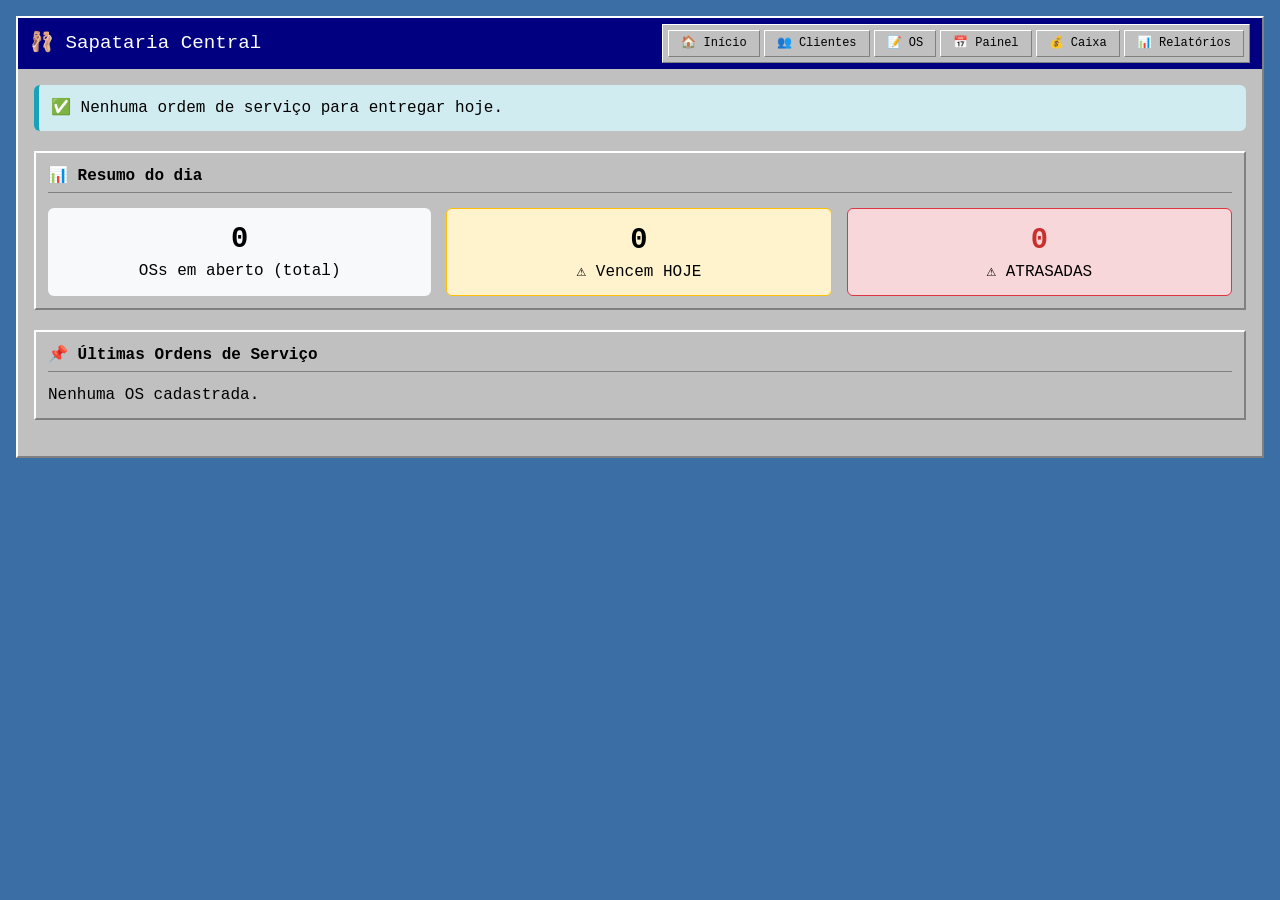
<file: index.html>
<!DOCTYPE html>
<html lang="pt-br">
<head>
    <meta charset="UTF-8">
    <meta name="viewport" content="width=device-width, initial-scale=1.0">
    <title>Sapataria - Sistema de OS</title>
    <link rel="stylesheet" href="styles.css">
    <style>
        .aviso { padding: 12px; border-radius: 6px; margin-bottom: 20px; }
        .aviso-info { background: #d1ecf1; border-left: 5px solid #17a2b8; }
        .aviso-alerta { background: #fff3cd; border-left: 5px solid #ffc107; }
        .resumo-card {
            display: flex;
            gap: 15px;
            flex-wrap: wrap;
            margin-top: 15px;
        }
        .resumo-item {
            background: #f8f9fa;
            padding: 12px;
            border-radius: 6px;
            flex: 1;
            text-align: center;
            cursor: pointer;
            transition: transform 0.1s;
        }
        .resumo-item:hover {
            transform: scale(1.02);
            box-shadow: 0 2px 8px rgba(0,0,0,0.1);
        }
        .resumo-item .numero {
            font-size: 1.8rem;
            font-weight: bold;
        }
        .resumo-item.alerta {
            background: #fff3cd;
            border: 1px solid #ffc107;
        }
        .resumo-item.atrasado {
            background: #f8d7da;
            border: 1px solid #dc3545;
        }
        .resumo-item.atrasado .numero {
            color: #c9302c;
        }
        .modal {
            display: none;
            position: fixed;
            top: 0; left: 0;
            width: 100%; height: 100%;
            background: rgba(0,0,0,0.5);
            justify-content: center;
            align-items: center;
            z-index: 1000;
        }
        .modal-content {
            background: white;
            padding: 20px;
            border-radius: 8px;
            max-width: 700px;
            width: 90%;
            max-height: 80vh;
            overflow-y: auto;
        }
        .modal-header {
            display: flex;
            justify-content: space-between;
            align-items: center;
            border-bottom: 1px solid #ddd;
            padding-bottom: 10px;
            margin-bottom: 15px;
        }
        .modal-buttons {
            display: flex;
            justify-content: flex-end;
            gap: 10px;
            margin-top: 20px;
            padding-top: 10px;
            border-top: 1px solid #ddd;
        }
        .card-lista {
            border: 1px solid #ccc;
            margin-bottom: 12px;
            padding: 10px;
            border-radius: 6px;
            background: #f9f9f9;
        }
        @media print {
            .modal-buttons, .fechar-modal { display: none; }
            .modal-content { margin: 0; padding: 0; max-width: 100%; }
        }
    </style>
</head>
<body>
<div class="container">
    <div class="header">
        <h1>🩰 Sapataria Central</h1>
        <div class="nav-menu">
            <a href="index.html">🏠 Início</a>
            <a href="clientes.html">👥 Clientes</a>
            <a href="ordem-servico.html">📝 OS</a>
            <a href="painel-dia.html">📅 Painel</a>
            <a href="caixa.html">💰 Caixa</a>
            <a href="relatorios.html">📊 Relatórios</a>
        </div>
    </div>
    <div class="content">
        <div id="aviso-container"></div>
        <div class="card">
            <h2 class="card-title">📊 Resumo do dia</h2>
            <div id="resumo-dia" class="resumo-card">
                <div class="resumo-item" id="card-abertas">
                    <div class="numero" id="total-abertas">0</div>
                    <div>OSs em aberto (total)</div>
                </div>
                <div class="resumo-item alerta" id="card-vence-hoje">
                    <div class="numero" id="total-vence-hoje">0</div>
                    <div>⚠️ Vencem HOJE</div>
                </div>
                <div class="resumo-item atrasado" id="card-atrasadas">
                    <div class="numero" id="total-atrasadas">0</div>
                    <div>⚠️ ATRASADAS</div>
                </div>
            </div>
        </div>
        <div class="card">
            <h2 class="card-title">📌 Últimas Ordens de Serviço</h2>
            <div id="ultimas-os">Carregando...</div>
        </div>
    </div>
</div>

<div id="modal-lista" class="modal">
    <div class="modal-content">
        <div class="modal-header">
            <h3 id="modal-titulo">Lista de OSs</h3>
            <button class="fechar-modal" class="btn btn-secondary">&times;</button>
        </div>
        <div id="modal-conteudo" class="print-area"></div>
        <div class="modal-buttons">
            <button id="btn-imprimir-lista" class="btn btn-primary">🖨️ Imprimir</button>
            <button class="fechar-modal btn btn-secondary">Fechar</button>
        </div>
    </div>
</div>

<script src="storage.js"></script>
<script>
    function escapeHtml(t) { if(!t) return ''; return t.replace(/[&<>]/g, m=>m==='&'?'&amp;':m==='<'?'&lt;':'&gt;'); }
    function formatarData(d) { return new Date(d).toLocaleDateString('pt-BR'); }
    function formatarMoeda(v) { return `R$ ${v.toFixed(2)}`; }

    const modal = document.getElementById('modal-lista');
    const modalTitulo = document.getElementById('modal-titulo');
    const modalConteudo = document.getElementById('modal-conteudo');
    function abrirModal(titulo, html) {
        modalTitulo.innerText = titulo;
        modalConteudo.innerHTML = html;
        modal.style.display = 'flex';
    }
    function fecharModal() { modal.style.display = 'none'; }
    document.querySelectorAll('.fechar-modal').forEach(btn => btn.addEventListener('click', fecharModal));
    window.onclick = e => { if(e.target === modal) fecharModal(); };
    document.getElementById('btn-imprimir-lista').addEventListener('click', () => {
        const conteudo = modalConteudo.cloneNode(true);
        const win = window.open('', '_blank');
        win.document.write(`<html><head><title>Lista de OSs</title><style>body{font-family:monospace;margin:20px}.card-lista{border:1px solid #ccc;margin-bottom:12px;padding:10px;border-radius:6px;}</style></head><body>${conteudo.innerHTML}</body></html>`);
        win.document.close();
        win.print();
    });

    // Função que gera a lista de OSs em formato de cards (uma abaixo da outra)
    function gerarListaOS(ordens) {
        if (!ordens.length) return '<p>Nenhuma OS encontrada.</p>';
        let html = '';
        ordens.forEach(os => {
            const cliente = buscarClientePorId(os.clienteId);
            const itensResumo = os.itens.filter(i=>i.status!=='cancelado').map(i=>`${i.quantidade}x ${i.tipoObjeto==='outro'&&i.tipoPersonalizado?i.tipoPersonalizado:i.tipoObjeto}`).join(', ');
            html += `
                <div class="card-lista">
                    <div><strong>OS:</strong> ${os.id}</div>
                    <div><strong>Cliente:</strong> ${escapeHtml(cliente?.nome||'?')}</div>
                    <div><strong>Itens:</strong> ${escapeHtml(itensResumo)}</div>
                    <div><strong>Data retirada:</strong> ${formatarData(os.dataRetirada)}</div>
                    <div><strong>Valor:</strong> ${formatarMoeda(os.valor)}</div>
                </div>
            `;
        });
        return html;
    }

    // Evento ao clicar no card "Vencem HOJE"
    document.getElementById('card-vence-hoje').addEventListener('click', () => {
        const hoje = new Date().toISOString().slice(0,10);
        const todas = getOrdens();
        const venceHoje = todas.filter(o => {
            if (o.status === 'entregue' || o.status === 'cancelada') return false;
            return new Date(o.dataRetirada).toISOString().slice(0,10) === hoje;
        });
        abrirModal("OSs que VENCEM HOJE", gerarListaOS(venceHoje));
    });

    // Evento ao clicar no card "ATRASADAS"
    document.getElementById('card-atrasadas').addEventListener('click', () => {
        const hoje = new Date().toISOString().slice(0,10);
        const todas = getOrdens();
        const atrasadas = todas.filter(o => {
            if (o.status === 'entregue' || o.status === 'cancelada') return false;
            return new Date(o.dataRetirada).toISOString().slice(0,10) < hoje;
        });
        abrirModal("OSs ATRASADAS", gerarListaOS(atrasadas));
    });

    // Exibir aviso de OSs para entregar hoje
    function exibirAviso() {
        const ordensHoje = getOrdensParaEntregarHoje();
        const div = document.getElementById('aviso-container');
        if (ordensHoje.length === 0) {
            div.innerHTML = '<div class="aviso aviso-info">✅ Nenhuma ordem de serviço para entregar hoje.</div>';
        } else {
            let lista = '<ul>';
            ordensHoje.forEach(os => {
                const cliente = buscarClientePorId(os.clienteId);
                lista += `<li><strong>${os.id}</strong> - ${cliente ? cliente.nome : 'Cliente?'} (retirada: ${formatarData(os.dataRetirada)})</li>`;
            });
            lista += '</ul>';
            div.innerHTML = `<div class="aviso aviso-alerta">⚠️ <strong>Atenção!</strong> Você tem ${ordensHoje.length} OS(s) para entregar hoje:<br>${lista}<br><a href="painel-dia.html" class="btn btn-primary" style="margin-top:5px;">Ver painel do dia</a></div>`;
        }
    }

    // Carregar os números dos cards de resumo
    function carregarResumo() {
        const hoje = new Date().toISOString().slice(0,10);
        const todas = getOrdens();
        const emAberto = todas.filter(o => o.status === 'em_andamento' || o.status === 'pronto');
        const venceHoje = todas.filter(o => {
            if (o.status === 'entregue' || o.status === 'cancelada') return false;
            return new Date(o.dataRetirada).toISOString().slice(0,10) === hoje;
        });
        const atrasadas = todas.filter(o => {
            if (o.status === 'entregue' || o.status === 'cancelada') return false;
            return new Date(o.dataRetirada).toISOString().slice(0,10) < hoje;
        });
        document.getElementById('total-abertas').innerText = emAberto.length;
        document.getElementById('total-vence-hoje').innerText = venceHoje.length;
        document.getElementById('total-atrasadas').innerText = atrasadas.length;
    }

    // Carregar as 5 últimas OS na tabela da página inicial
    function carregarUltimasOS() {
        const ordens = getOrdens();
        if (ordens.length === 0) {
            document.getElementById('ultimas-os').innerHTML = '<p>Nenhuma OS cadastrada.</p>';
            return;
        }
        const ultimas = [...ordens].sort((a,b) => new Date(b.dataEntrada) - new Date(a.dataEntrada)).slice(0,5);
        let html = '<table class="tabela"><thead><tr><th>OS</th><th>Cliente</th><th>Itens</th><th>Valor</th><th>Status</th></tr></thead><tbody>';
        for (const os of ultimas) {
            const cliente = buscarClientePorId(os.clienteId);
            const itensAtivos = os.itens.filter(i => i.status !== 'cancelado');
            const resumoItens = itensAtivos.map(i => `${i.quantidade}x ${i.tipoObjeto === 'outro' && i.tipoPersonalizado ? i.tipoPersonalizado : i.tipoObjeto}`).join(', ');
            let statusText = '';
            if (os.status === 'em_andamento') statusText = 'Em andamento';
            else if (os.status === 'pronto') statusText = 'Pronto';
            else if (os.status === 'entregue') statusText = 'Entregue';
            else statusText = 'Cancelada';
            html += `<tr>
                        <td data-label="OS">${os.id}</td>
                        <td data-label="Cliente">${escapeHtml(cliente?.nome||'?')}</td>
                        <td data-label="Itens">${escapeHtml(resumoItens.substring(0,50))}</td>
                        <td data-label="Valor">${formatarMoeda(os.valor)}</td
                        <td data-label="Status">${statusText}</td
                    </tr>`;
        }
        html += '</tbody></table>';
        document.getElementById('ultimas-os').innerHTML = html;
    }

    document.addEventListener('DOMContentLoaded', () => {
        exibirAviso();
        carregarResumo();
        carregarUltimasOS();
    });
</script>
</body>
</html>
</file>
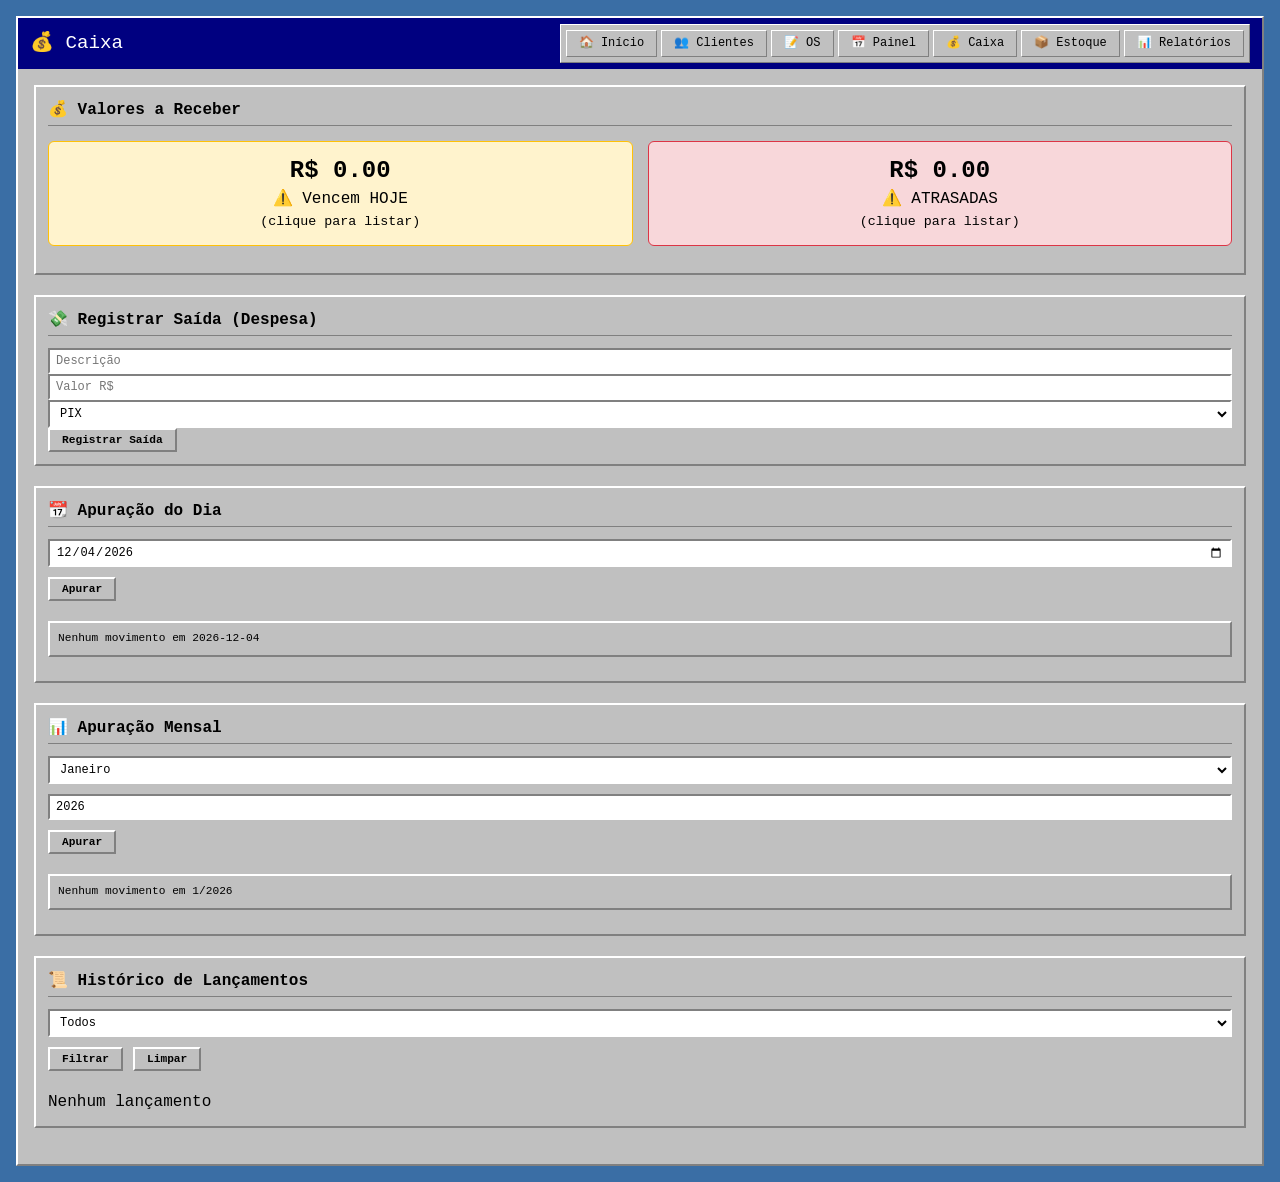
<file: caixa.html>
<!DOCTYPE html>
<html lang="pt-br">
<head>
    <meta charset="UTF-8">
    <meta name="viewport" content="width=device-width, initial-scale=1.0">
    <title>Caixa - Sapataria</title>
    <link rel="stylesheet" href="styles.css">
    <style>
        .resumo-card { display: flex; gap: 15px; flex-wrap: wrap; margin: 15px 0; }
        .resumo-item { background: #f8f9fa; padding: 12px; border-radius: 6px; flex: 1; text-align: center; cursor: pointer; transition: transform 0.1s; }
        .resumo-item:hover { transform: scale(1.02); }
        .resumo-item.alerta { background: #fff3cd; border: 1px solid #ffc107; }
        .resumo-item.atrasado { background: #f8d7da; border: 1px solid #dc3545; }
        .resumo-item .valor { font-size: 1.5rem; font-weight: bold; }
        .metodos-grid { display: grid; grid-template-columns: repeat(2,1fr); gap: 10px; margin: 10px 0; }
        .metodo-item { background: white; padding: 8px; border-radius: 6px; display: flex; justify-content: space-between; }
        .filtro-periodo { display: flex; gap: 10px; align-items: flex-end; flex-wrap: wrap; margin-bottom: 20px; }
        .modal { display: none; position: fixed; top:0; left:0; width:100%; height:100%; background: rgba(0,0,0,0.5); justify-content: center; align-items: center; z-index: 1000; }
        .modal-content { background: white; padding: 20px; border-radius: 8px; max-width: 800px; width: 90%; max-height: 80vh; overflow-y: auto; }
        .modal-header { display: flex; justify-content: space-between; border-bottom: 1px solid #ddd; padding-bottom: 10px; margin-bottom: 15px; }
        .tabela-lista { width: 100%; border-collapse: collapse; }
        .tabela-lista th, .tabela-lista td { border: 1px solid #ddd; padding: 6px; text-align: left; }
    </style>
</head>
<body>
<div class="container">
    <div class="header">
        <h1>💰 Caixa</h1>
        <div class="nav-menu">
            <a href="index.html">🏠 Início</a>
            <a href="clientes.html">👥 Clientes</a>
            <a href="ordem-servico.html">📝 OS</a>
            <a href="painel-dia.html">📅 Painel</a>
            <a href="caixa.html">💰 Caixa</a>
            <a href="estoque.html">📦 Estoque</a>
            <a href="relatorios.html">📊 Relatórios</a>
        </div>
    </div>
    <div class="content">
        <!-- Valores a Receber -->
        <div class="card">
            <h2 class="card-title">💰 Valores a Receber</h2>
            <div class="resumo-card">
                <div class="resumo-item alerta" id="card-vence-hoje">
                    <div class="valor" id="valor-vence-hoje">R$ 0,00</div>
                    <div>⚠️ Vencem HOJE</div>
                    <small>(clique para listar)</small>
                </div>
                <div class="resumo-item atrasado" id="card-atrasadas">
                    <div class="valor" id="valor-atrasadas">R$ 0,00</div>
                    <div>⚠️ ATRASADAS</div>
                    <small>(clique para listar)</small>
                </div>
            </div>
        </div>

        <!-- Lançar Saída -->
        <div class="card">
            <h2 class="card-title">💸 Registrar Saída (Despesa)</h2>
            <form id="saida-form">
                <div class="row">
                    <div class="col"><input type="text" id="saida-descricao" placeholder="Descrição" required></div>
                    <div class="col"><input type="number" id="saida-valor" step="0.01" placeholder="Valor R$" required></div>
                    <div class="col">
                        <select id="saida-metodo" required>
                            <option value="pix">PIX</option><option value="debito">Débito</option>
                            <option value="credito">Crédito</option><option value="especie">Espécie</option>
                        </select>
                    </div>
                    <div class="col"><button type="submit" class="btn btn-danger">Registrar Saída</button></div>
                </div>
            </form>
        </div>

        <!-- Apuração do Dia -->
        <div class="card">
            <h2 class="card-title">📆 Apuração do Dia</h2>
            <div class="filtro-periodo">
                <input type="date" id="data-apuracao" value="">
                <button id="btn-apurar-dia" class="btn btn-primary">Apurar</button>
            </div>
            <div id="apuracao-dia"></div>
        </div>

        <!-- Apuração Mensal -->
        <div class="card">
            <h2 class="card-title">📊 Apuração Mensal</h2>
            <div class="filtro-periodo">
                <select id="mes-apuracao">
                    <option value="0">Janeiro</option><option value="1">Fevereiro</option>
                    <option value="2">Março</option><option value="3">Abril</option>
                    <option value="4">Maio</option><option value="5">Junho</option>
                    <option value="6">Julho</option><option value="7">Agosto</option>
                    <option value="8">Setembro</option><option value="9">Outubro</option>
                    <option value="10">Novembro</option><option value="11">Dezembro</option>
                </select>
                <input type="number" id="ano-apuracao" value="2025">
                <button id="btn-apurar-mes" class="btn btn-primary">Apurar</button>
            </div>
            <div id="apuracao-mes"></div>
        </div>

        <!-- Listagem de Lançamentos -->
        <div class="card">
            <h2 class="card-title">📜 Histórico de Lançamentos</h2>
            <div class="filtro-periodo">
                <select id="filtro-tipo">
                    <option value="todos">Todos</option>
                    <option value="entrada">Entradas</option>
                    <option value="saida">Saídas</option>
                </select>
                <button id="btn-filtrar" class="btn btn-primary">Filtrar</button>
                <button id="btn-limpar-filtro" class="btn btn-secondary">Limpar</button>
            </div>
            <div id="lista-lancamentos"></div>
        </div>
    </div>
</div>

<!-- Modal para listar OSs -->
<div id="modal-lista" class="modal">
    <div class="modal-content">
        <div class="modal-header">
            <h3 id="modal-titulo">Lista de OSs</h3>
            <button class="fechar-modal" class="btn btn-secondary">&times;</button>
        </div>
        <div id="modal-conteudo" class="print-area"></div>
        <div class="modal-buttons" style="margin-top:15px; text-align:right">
            <button id="btn-imprimir-lista" class="btn btn-primary">🖨️ Imprimir</button>
            <button class="fechar-modal btn btn-secondary">Fechar</button>
        </div>
    </div>
</div>

<script src="storage.js"></script>
<script>
    console.log("Caixa carregado - verificando funções storage...");
    // Verifica se as funções do storage existem
    if (typeof getApuraçãoDia !== 'function') console.error("getApuraçãoDia não está definida!");
    if (typeof getApuraçãoMes !== 'function') console.error("getApuraçãoMes não está definida!");

    function formatarMoeda(v) { return `R$ ${v.toFixed(2)}`; }
    function escapeHtml(t) { if(!t) return ''; return t.replace(/[&<>]/g, m=>m==='&'?'&amp;':m==='<'?'&lt;':'&gt;'); }
    function formatarData(d) { return new Date(d).toLocaleDateString('pt-BR'); }

    // ==================== VALORES A RECEBER ====================
    function atualizarValoresReceber() {
        const hoje = new Date().toISOString().slice(0,10);
        const todas = getOrdens();
        const venceHoje = todas.filter(o => {
            if (o.status === 'entregue' || o.status === 'cancelada') return false;
            return new Date(o.dataRetirada).toISOString().slice(0,10) === hoje;
        });
        const atrasadas = todas.filter(o => {
            if (o.status === 'entregue' || o.status === 'cancelada') return false;
            return new Date(o.dataRetirada).toISOString().slice(0,10) < hoje;
        });
        document.getElementById('valor-vence-hoje').innerText = formatarMoeda(venceHoje.reduce((s,o)=>s+o.valor,0));
        document.getElementById('valor-atrasadas').innerText = formatarMoeda(atrasadas.reduce((s,o)=>s+o.valor,0));
        window.listaVenceHoje = venceHoje;
        window.listaAtrasadas = atrasadas;
    }

    document.getElementById('card-vence-hoje').addEventListener('click', () => {
        if(window.listaVenceHoje) abrirModal("OSs que VENCEM HOJE", gerarListaOS(window.listaVenceHoje));
        else alert("Nenhuma OS para hoje.");
    });
    document.getElementById('card-atrasadas').addEventListener('click', () => {
        if(window.listaAtrasadas) abrirModal("OSs ATRASADAS", gerarListaOS(window.listaAtrasadas));
        else alert("Nenhuma OS atrasada.");
    });

    function gerarListaOS(ordens) {
        if(!ordens.length) return '<p>Nenhuma OS encontrada.</p>';
        let html = `<table class="tabela-lista"><thead><tr><th>OS</th><th>Cliente</th><th>Itens</th><th>Data retirada</th><th>Valor</th></tr></thead><tbody>`;
        ordens.forEach(os => {
            const cliente = buscarClientePorId(os.clienteId);
            const itensResumo = os.itens.filter(i=>i.status!=='cancelado').map(i=>`${i.quantidade}x ${i.tipoObjeto==='outro'&&i.tipoPersonalizado?i.tipoPersonalizado:i.tipoObjeto}`).join(', ');
            html += `<tr><td>${os.id}</td><td>${escapeHtml(cliente?.nome||'?')}</td><td>${escapeHtml(itensResumo.substring(0,60))}</td><td>${formatarData(os.dataRetirada)}</td><td>${formatarMoeda(os.valor)}</td></tr>`;
        });
        html += '</tbody></table>';
        return html;
    }

    // ==================== MODAL ====================
    const modal = document.getElementById('modal-lista');
    const modalTitulo = document.getElementById('modal-titulo');
    const modalConteudo = document.getElementById('modal-conteudo');
    function abrirModal(titulo, html) {
        modalTitulo.innerText = titulo;
        modalConteudo.innerHTML = html;
        modal.style.display = 'flex';
    }
    function fecharModal() { modal.style.display = 'none'; }
    document.querySelectorAll('.fechar-modal').forEach(btn => btn.addEventListener('click', fecharModal));
    window.onclick = e => { if(e.target === modal) fecharModal(); };
    document.getElementById('btn-imprimir-lista').addEventListener('click', () => {
        const conteudo = modalConteudo.cloneNode(true);
        const win = window.open('', '_blank');
        win.document.write(`<html><head><title>Lista de OSs</title><style>body{font-family:monospace;margin:20px}table{border-collapse:collapse;width:100%}th,td{border:1px solid #000;padding:6px}th{background:#f0f0f0}</style></head><body>${conteudo.innerHTML}</body></html>`);
        win.document.close();
        win.print();
    });

    // ==================== SAÍDA ====================
    document.getElementById('saida-form').addEventListener('submit', (e) => {
        e.preventDefault();
        const descricao = document.getElementById('saida-descricao').value.trim();
        const valor = parseFloat(document.getElementById('saida-valor').value);
        const metodo = document.getElementById('saida-metodo').value;
        if(!descricao || isNaN(valor) || valor<=0) return alert('Preencha corretamente');
        registrarSaidaCaixa({valor, metodoPagamento:metodo, descricao});
        alert('Saída registrada');
        document.getElementById('saida-descricao').value = '';
        document.getElementById('saida-valor').value = '';
        carregarLancamentos();
        apurarDia();
        apurarMes();
        atualizarValoresReceber();
    });

    // ==================== APURAÇÃO DIA ====================
    function apurarDia() {
        let data = document.getElementById('data-apuracao').value;
        if(!data) data = new Date().toISOString().slice(0,10);
        document.getElementById('data-apuracao').value = data;
        const dataObj = new Date(data);
        console.log("Apurando dia:", data);
        try {
            const ap = getApuraçãoDia(dataObj);
            console.log("Resultado apuração dia:", ap);
            const div = document.getElementById('apuracao-dia');
            if(!ap || (ap.totalEntradas===0 && ap.totalSaidas===0 && (!ap.lancamentos || ap.lancamentos.length===0))) {
                div.innerHTML = `<div class="alert alert-info">Nenhum movimento em ${data}</div>`;
                return;
            }
            let html = `<div class="resumo-card">
                <div class="resumo-item">Entradas: ${formatarMoeda(ap.totalEntradas)}</div>
                <div class="resumo-item">Saídas: ${formatarMoeda(ap.totalSaidas)}</div>
                <div class="resumo-item">Saldo: ${formatarMoeda(ap.saldo)}</div>
            </div>
            <h4>Por método de pagamento (entradas)</h4>
            <div class="metodos-grid">`;
            for(const [met,val] of Object.entries(ap.porMetodo)) if(val>0) html += `<div class="metodo-item">${met.toUpperCase()}: ${formatarMoeda(val)}</div>`;
            html += `</div><small>${ap.lancamentos?.length || 0} lançamentos</small>`;
            div.innerHTML = html;
        } catch(e) {
            console.error("Erro ao apurar dia:", e);
            document.getElementById('apuracao-dia').innerHTML = `<div class="alert alert-danger">Erro ao carregar: ${e.message}</div>`;
        }
    }

    // ==================== APURAÇÃO MÊS ====================
    function apurarMes() {
        const mes = parseInt(document.getElementById('mes-apuracao').value);
        const ano = parseInt(document.getElementById('ano-apuracao').value);
        console.log("Apurando mês:", mes, ano);
        try {
            const ap = getApuraçãoMes(mes, ano);
            console.log("Resultado apuração mês:", ap);
            const div = document.getElementById('apuracao-mes');
            if(!ap || (ap.totalEntradas===0 && ap.totalSaidas===0 && (!ap.lancamentos || ap.lancamentos.length===0))) {
                div.innerHTML = `<div class="alert alert-info">Nenhum movimento em ${mes+1}/${ano}</div>`;
                return;
            }
            let html = `<div class="resumo-card">
                <div class="resumo-item">Entradas: ${formatarMoeda(ap.totalEntradas)}</div>
                <div class="resumo-item">Saídas: ${formatarMoeda(ap.totalSaidas)}</div>
                <div class="resumo-item">Saldo: ${formatarMoeda(ap.saldo)}</div>
            </div>
            <h4>Por método de pagamento (entradas)</h4>
            <div class="metodos-grid">`;
            for(const [met,val] of Object.entries(ap.porMetodo)) if(val>0) html += `<div class="metodo-item">${met.toUpperCase()}: ${formatarMoeda(val)}</div>`;
            html += `</div><small>${ap.lancamentos?.length || 0} lançamentos</small>`;
            div.innerHTML = html;
        } catch(e) {
            console.error("Erro ao apurar mês:", e);
            document.getElementById('apuracao-mes').innerHTML = `<div class="alert alert-danger">Erro ao carregar: ${e.message}</div>`;
        }
    }

    // ==================== LISTAGEM DE LANÇAMENTOS ====================
    let todosLancamentos = [];
    function carregarLancamentos() {
        todosLancamentos = getLancamentosCaixa();
        todosLancamentos.sort((a,b)=>new Date(b.data)-new Date(a.data));
        aplicarFiltro();
    }
    function aplicarFiltro() {
        const tipo = document.getElementById('filtro-tipo').value;
        let filtrados = [...todosLancamentos];
        if(tipo !== 'todos') filtrados = filtrados.filter(l => l.tipo === tipo);
        const div = document.getElementById('lista-lancamentos');
        if(!filtrados.length) { div.innerHTML = '<p>Nenhum lançamento</p>'; return; }
        let html = '<table class="tabela-lista"><thead><tr><th>Data</th><th>Tipo</th><th>Descrição</th><th>Valor</th><th>Meio</th><th>OS</th></tr></thead><tbody>';
        filtrados.forEach(l => {
            const valorDisplay = l.tipo==='entrada' ? formatarMoeda(l.valor) : `- ${formatarMoeda(l.valor)}`;
            const osLink = l.osId ? `<a href="cupom.html?id=${l.osId}" target="_blank">${l.osId}</a>` : '—';
            html += `<tr><td>${new Date(l.data).toLocaleString()}</td><td>${l.tipo==='entrada'?'💰 Entrada':'💸 Saída'}</td><td>${escapeHtml(l.descricao)}</td><td>${valorDisplay}</td><td>${l.metodoPagamento.toUpperCase()}</td><td>${osLink}</td></tr>`;
        });
        html += '</tbody></table>';
        div.innerHTML = html;
    }

    // Eventos
    document.getElementById('btn-apurar-dia').addEventListener('click', apurarDia);
    document.getElementById('btn-apurar-mes').addEventListener('click', apurarMes);
    document.getElementById('btn-filtrar').addEventListener('click', aplicarFiltro);
    document.getElementById('btn-limpar-filtro').addEventListener('click', () => {
        document.getElementById('filtro-tipo').value = 'todos';
        aplicarFiltro();
    });

    // Inicializar
    document.addEventListener('DOMContentLoaded', () => {
        const hoje = new Date().toISOString().slice(0,10);
        document.getElementById('data-apuracao').value = hoje;
        document.getElementById('ano-apuracao').value = new Date().getFullYear();
        atualizarValoresReceber();
        carregarLancamentos();
        apurarDia();   // executa ao carregar
        apurarMes();   // executa ao carregar
    });
</script>
</body>
</html>
</file>
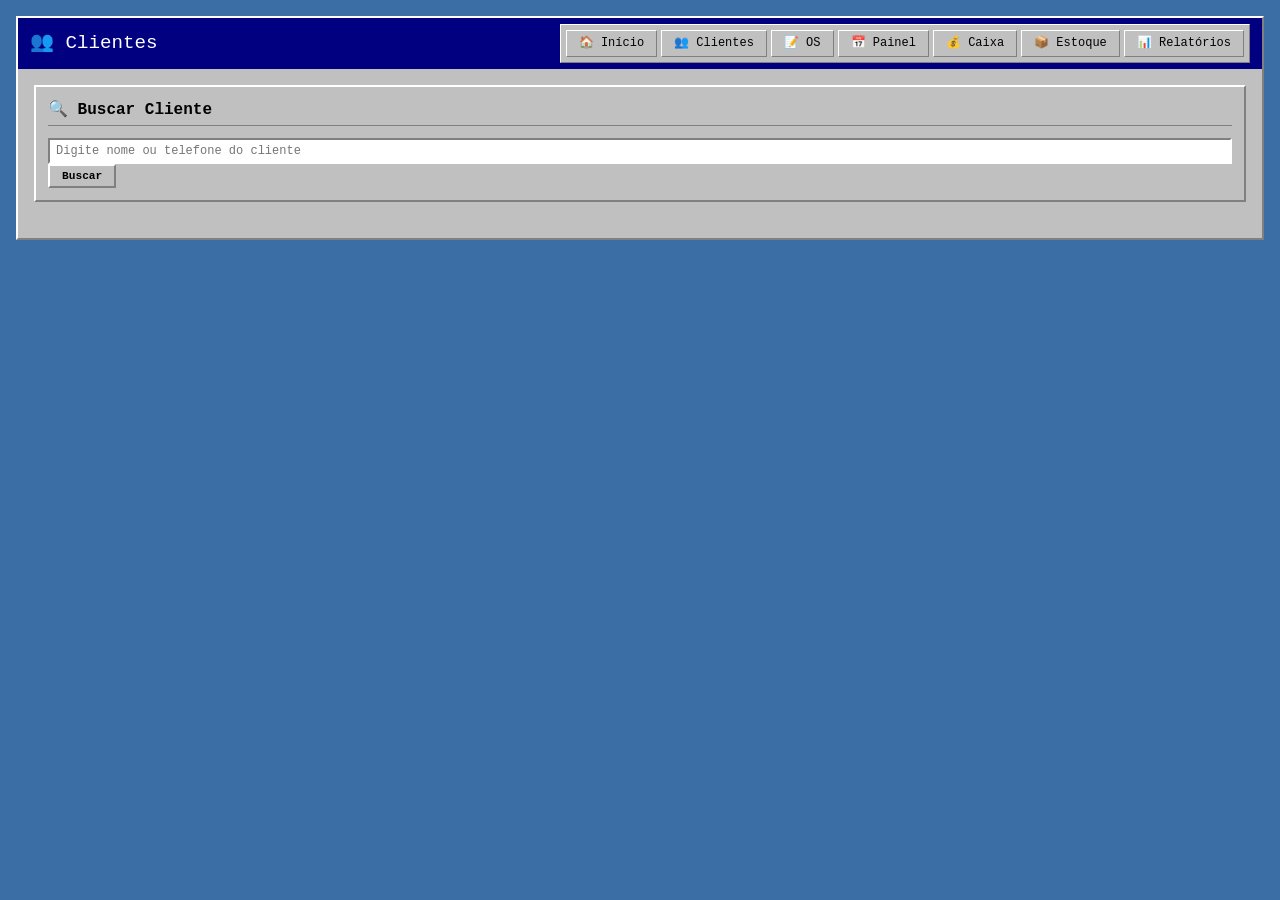
<file: clientes.html>
<!DOCTYPE html>
<html lang="pt-br">
<head>
    <meta charset="UTF-8">
    <meta name="viewport" content="width=device-width, initial-scale=1.0">
    <title>Clientes - Sapataria</title>
    <link rel="stylesheet" href="styles.css">
    <style>
        .modal {
            display: none;
            position: fixed;
            top: 0; left: 0;
            width: 100%; height: 100%;
            background: rgba(0,0,0,0.5);
            justify-content: center;
            align-items: center;
            z-index: 1000;
        }
        .modal-content {
            background: white;
            padding: 20px;
            border-radius: 8px;
            max-width: 800px;
            width: 90%;
            max-height: 80vh;
            overflow-y: auto;
        }
        .modal-header {
            display: flex;
            justify-content: space-between;
            align-items: center;
            border-bottom: 1px solid #ddd;
            padding-bottom: 10px;
            margin-bottom: 15px;
        }
        .modal-buttons {
            display: flex;
            justify-content: flex-end;
            gap: 10px;
            margin-top: 20px;
            padding-top: 10px;
            border-top: 1px solid #ddd;
        }
        .tabela-os {
            width: 100%;
            border-collapse: collapse;
            margin-top: 10px;
        }
        .tabela-os th, .tabela-os td {
            border: 1px solid #ddd;
            padding: 6px;
            text-align: left;
            font-size: 0.85rem;
        }
        .tabela-os th {
            background-color: #f2f2f2;
        }
        .detalhe-item {
            background: #f9f9f9;
            border: 1px solid #ddd;
            padding: 10px;
            margin-bottom: 10px;
            border-radius: 6px;
        }
        .detalhe-item p {
            margin: 5px 0;
        }
    </style>
</head>
<body>
<div class="container">
    <div class="header">
        <h1>👥 Clientes</h1>
        <div class="nav-menu">
            <a href="index.html">🏠 Início</a>
            <a href="clientes.html">👥 Clientes</a>
            <a href="ordem-servico.html">📝 OS</a>
            <a href="painel-dia.html">📅 Painel</a>
            <a href="caixa.html">💰 Caixa</a>
            <a href="estoque.html">📦 Estoque</a>
            <a href="relatorios.html">📊 Relatórios</a>
        </div>
    </div>
    <div class="content">
        <div class="card">
            <h2 class="card-title">🔍 Buscar Cliente</h2>
            <div class="search-box">
                <input type="text" id="busca-cliente" placeholder="Digite nome ou telefone do cliente">
                <button id="btn-buscar" class="btn btn-primary">Buscar</button>
            </div>
        </div>
    </div>
</div>

<!-- Modal que exibe as OS não finalizadas do cliente -->
<div id="modal-os-list" class="modal">
    <div class="modal-content">
        <div class="modal-header">
            <h3>📋 Ordens de Serviço em Aberto</h3>
            <button class="fechar-modal" data-modal="modal-os-list" class="btn btn-secondary">&times;</button>
        </div>
        <div id="conteudo-os-list"></div>
        <div class="modal-buttons">
            <button class="btn btn-secondary fechar-modal" data-modal="modal-os-list">Fechar</button>
        </div>
    </div>
</div>

<!-- Modal para exibir detalhes de uma OS (popup igual ao cupom, mas com ações) -->
<div id="modal-os-detalhe" class="modal">
    <div class="modal-content">
        <div class="modal-header">
            <h3>📄 Detalhes da OS: <span id="detalhe-os-id"></span></h3>
            <button class="fechar-modal" data-modal="modal-os-detalhe" class="btn btn-secondary">&times;</button>
        </div>
        <div id="conteudo-os-detalhe"></div>
        <div class="modal-buttons">
            <button id="detalhe-editar" class="btn btn-primary">✏️ Editar OS</button>
            <button id="detalhe-finalizar" class="btn btn-success">💰 Finalizar</button>
            <button id="detalhe-cupom" class="btn btn-secondary">🖨️ Cupom</button>
            <button class="btn btn-secondary fechar-modal" data-modal="modal-os-detalhe">Fechar</button>
        </div>
    </div>
</div>

<script src="storage.js"></script>
<script>
    function escapeHtml(t) { if(!t) return ''; return t.replace(/[&<>]/g, m=>m==='&'?'&amp;':m==='<'?'&lt;':'&gt;'); }
    function formatarData(d) { return new Date(d).toLocaleDateString('pt-BR'); }
    function formatarMoeda(v) { return `R$ ${v.toFixed(2)}`; }

    // Controle de modais
    function abrirModal(id) { document.getElementById(id).style.display = 'flex'; }
    function fecharModal(id) { document.getElementById(id).style.display = 'none'; }
    document.querySelectorAll('.fechar-modal').forEach(btn => {
        btn.addEventListener('click', () => {
            const modalId = btn.getAttribute('data-modal');
            if(modalId) fecharModal(modalId);
        });
    });
    window.onclick = e => { if(e.target.classList?.contains('modal')) e.target.style.display = 'none'; };

    let clienteAtual = null;
    let osAtual = null;

    // Buscar cliente e listar OS em aberto
    document.getElementById('btn-buscar').addEventListener('click', () => {
        const termo = document.getElementById('busca-cliente').value.trim();
        if(!termo) { alert('Digite nome ou telefone'); return; }
        const clientes = buscarClientes(termo);
        if(clientes.length === 0) { alert('Nenhum cliente encontrado'); return; }
        let cliente;
        if(clientes.length === 1) cliente = clientes[0];
        else {
            let msg = 'Clientes encontrados:\n';
            clientes.forEach((c,i)=>msg+=`${i+1} - ${c.nome} (${c.telefone})\n`);
            const opt = prompt(msg+'Digite o número do cliente:');
            const idx = parseInt(opt)-1;
            if(!clientes[idx]) return;
            cliente = clientes[idx];
        }
        clienteAtual = cliente;
        const todasOs = getOrdensPorCliente(cliente.id);
        const osAbertas = todasOs.filter(os => os.status === 'em_andamento' || os.status === 'pronto');
        const div = document.getElementById('conteudo-os-list');
        if(osAbertas.length === 0) {
            div.innerHTML = `<p>Cliente ${escapeHtml(cliente.nome)} não possui OS em aberto.</p>`;
        } else {
            let html = `<p><strong>${escapeHtml(cliente.nome)}</strong> (${escapeHtml(cliente.telefone)})</p>`;
            html += '<table class="tabela-os"><thead><tr><th>OS</th><th>Itens</th><th>Valor</th><th>Data retirada</th><th>Status</th><th>Ações</th></tr></thead><tbody>';
            osAbertas.forEach(os => {
                const itensAtivos = os.itens.filter(i => i.status !== 'cancelado');
                const resumo = itensAtivos.map(i => `${i.quantidade}x ${i.tipoObjeto==='outro'&&i.tipoPersonalizado?i.tipoPersonalizado:i.tipoObjeto}`).join(', ');
                const statusText = os.status === 'em_andamento' ? 'Em andamento' : 'Pronto';
                html += `<tr>
                            <td>${os.id}</td
                            <td>${resumo.substring(0,50)}</td
                            <td>${formatarMoeda(os.valor)}</td
                            <td>${formatarData(os.dataRetirada)}</td
                            <td>${statusText}</td
                            <td><button class="ver-detalhes" data-id="${os.id}">🔍 Ver detalhes</button></td
                        </tr>`;
            });
            html += '</tbody><tr>';
            div.innerHTML = html;
            // Evento para abrir detalhes da OS
            div.querySelectorAll('.ver-detalhes').forEach(btn => {
                btn.addEventListener('click', () => {
                    const osId = btn.getAttribute('data-id');
                    const ordens = getOrdens();
                    const os = ordens.find(o => o.id === osId);
                    if(os) abrirDetalhesOS(os);
                });
            });
        }
        abrirModal('modal-os-list');
    });

    // Abrir popup de detalhes da OS (similar ao cupom)
    function abrirDetalhesOS(os) {
        osAtual = os;
        document.getElementById('detalhe-os-id').innerText = os.id;
        const cliente = buscarClientePorId(os.clienteId);
        let itensHtml = '';
        os.itens.filter(i => i.status !== 'cancelado').forEach(item => {
            const tipoExibicao = item.tipoObjeto === 'outro' && item.tipoPersonalizado ? item.tipoPersonalizado : item.tipoObjeto;
            itensHtml += `
                <div class="detalhe-item">
                    <p><strong>${tipoExibicao}</strong> (${item.quantidade}x) - ${formatarMoeda(item.valorItem)}</p>
                    <p><strong>Características:</strong> ${escapeHtml(item.caracteristicas || '—')}</p>
                    <p><strong>Serviço:</strong> ${escapeHtml(item.servicoItem)}</p>
                </div>
            `;
        });
        const html = `
            <div><strong>Cliente:</strong> ${escapeHtml(cliente?.nome)} (${escapeHtml(cliente?.telefone)})</div>
            <div><strong>Data entrada:</strong> ${formatarData(os.dataEntrada)}</div>
            <div><strong>Data retirada:</strong> ${formatarData(os.dataRetirada)}</div>
            <div><strong>Status:</strong> ${os.status === 'em_andamento' ? 'Em andamento' : 'Pronto'}</div>
            <hr>
            <h4>Itens do serviço:</h4>
            ${itensHtml}
            <hr>
            <div style="font-size:1.2rem; text-align:right;"><strong>Total: ${formatarMoeda(os.valor)}</strong></div>
        `;
        document.getElementById('conteudo-os-detalhe').innerHTML = html;
        abrirModal('modal-os-detalhe');
    }

    // Ações dentro do popup de detalhes
    document.getElementById('detalhe-editar').addEventListener('click', () => {
        if(osAtual) {
            // Redirecionar para ordem-servico.html com parâmetro de edição
            window.location.href = `ordem-servico.html?edit=${osAtual.id}`;
        } else alert('Nenhuma OS selecionada');
    });
    document.getElementById('detalhe-finalizar').addEventListener('click', () => {
        if(osAtual && osAtual.status === 'pronto') {
            const metodo = prompt('Forma de pagamento (pix, debito, credito, especie):');
            if(metodo && darBaixa(osAtual.id, metodo)) {
                alert('OS finalizada com sucesso!');
                fecharModal('modal-os-detalhe');
                // Recarregar lista de OS do cliente (fechar e reabrir)
                document.getElementById('btn-buscar').click();
            } else alert('Erro ou cancelado');
        } else alert('Esta OS não está pronta para finalização.');
    });
    document.getElementById('detalhe-cupom').addEventListener('click', () => {
        if(osAtual) window.open(`cupom.html?id=${osAtual.id}`, '_blank');
    });
</script>
</body>
</html>
</file>
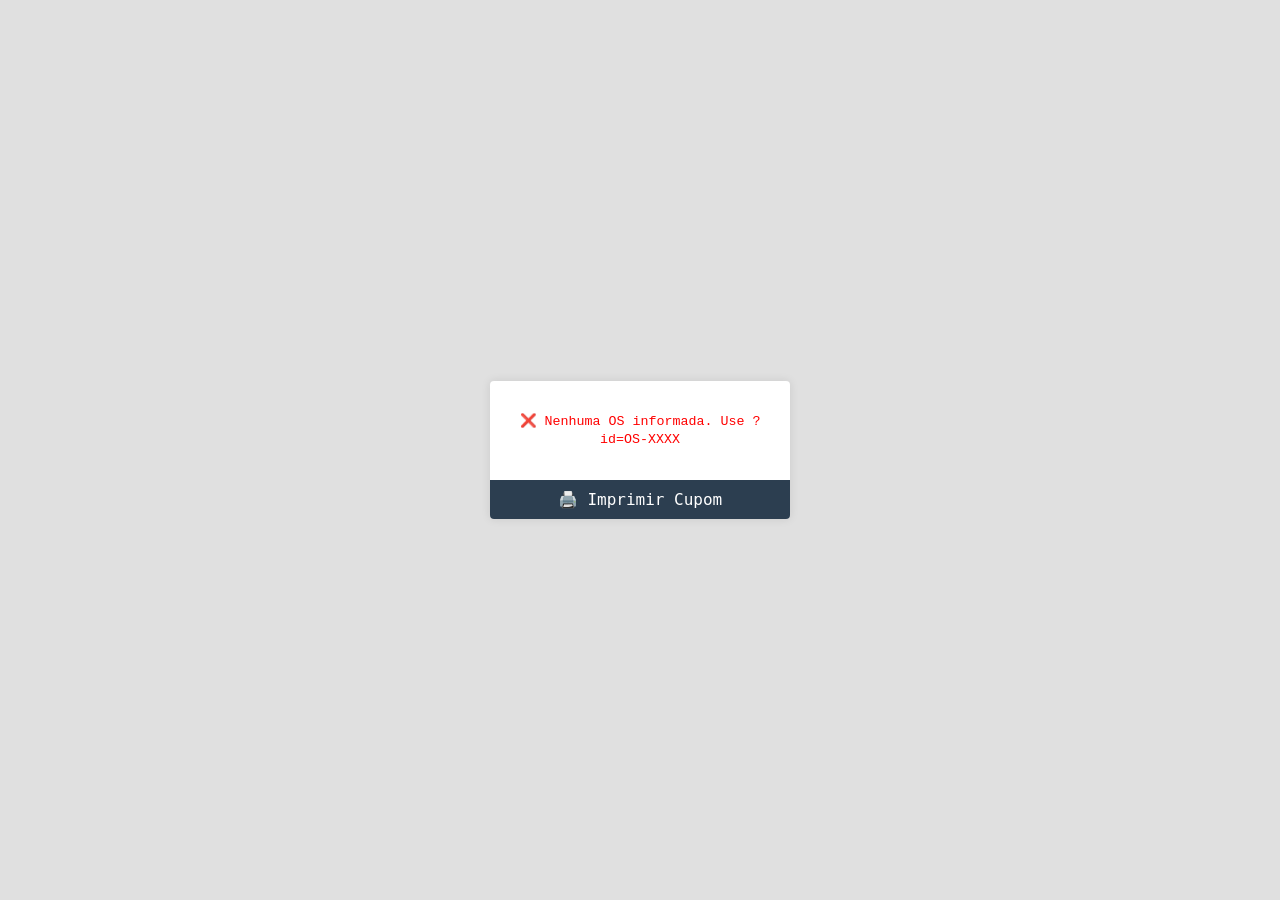
<file: cupom.html>
<!DOCTYPE html>
<html lang="pt-br">
<head>
    <meta charset="UTF-8">
    <meta name="viewport" content="width=device-width, initial-scale=1.0">
    <title>Cupom - Sapataria</title>
    <style>
        * {
            margin: 0;
            padding: 0;
            box-sizing: border-box;
        }
        body {
            font-family: 'Courier New', 'Consolas', monospace;
            background: #e0e0e0;
            display: flex;
            justify-content: center;
            align-items: center;
            min-height: 100vh;
            padding: 20px;
        }
        .cupom-container {
            background: white;
            width: 100%;
            max-width: 300px;
            margin: 0 auto;
            box-shadow: 0 0 10px rgba(0,0,0,0.1);
            border-radius: 4px;
            overflow: hidden;
        }
        .cupom {
            padding: 12px 8px;
            font-size: 10pt;
            line-height: 1.3;
        }
        .cupom h2 {
            font-size: 14pt;
            text-align: center;
            margin-bottom: 8px;
        }
        .cupom .linha {
            border-top: 1px dashed #000;
            margin: 8px 0;
        }
        .cupom .destaque {
            font-size: 14pt;
            font-weight: bold;
            text-align: center;
            margin: 10px 0;
            letter-spacing: 2px;
        }
        .cupom .info-row {
            margin: 4px 0;
            display: flex;
            justify-content: space-between;
        }
        .cupom .total {
            font-size: 12pt;
            font-weight: bold;
            text-align: center;
            margin: 10px 0;
        }
        .cupom .rodape {
            text-align: center;
            font-size: 8pt;
            margin-top: 12px;
        }
        .btn-imprimir {
            background: #2c3e50;
            color: white;
            border: none;
            padding: 10px;
            width: 100%;
            font-size: 1rem;
            cursor: pointer;
            font-family: monospace;
        }
        .btn-imprimir:hover {
            background: #1abc9c;
        }
        .erro {
            color: red;
            padding: 20px;
            text-align: center;
        }
        @media print {
            body {
                background: white;
                padding: 0;
                margin: 0;
            }
            .btn-imprimir {
                display: none;
            }
            .cupom-container {
                box-shadow: none;
                max-width: 100%;
            }
            .cupom {
                padding: 0;
                margin: 0;
            }
            @page {
                size: 58mm auto;
                margin: 0mm;
            }
        }
    </style>
</head>
<body>
<div class="cupom-container">
    <div class="cupom" id="cupom">Carregando...</div>
    <button class="btn-imprimir" onclick="window.print()">🖨️ Imprimir Cupom</button>
</div>

<script src="storage.js"></script>
<script>
    // Configuração da loja
    const NOME_LOJA = "SAPATARIA CENTRAL";
    const TELEFONE_LOJA = "(11) 99999-9999";
    const ENDERECO_LOJA = "Rua dos Sapatos, 123 - Centro";

    // Helper para escapar HTML
    function escapeHtml(texto) {
        if (!texto) return '';
        return texto.replace(/[&<>]/g, function(m) {
            if (m === '&') return '&amp;';
            if (m === '<') return '&lt;';
            if (m === '>') return '&gt;';
            return m;
        });
    }

    // Obter OS da URL
    const params = new URLSearchParams(window.location.search);
    const osId = params.get('id');

    if (!osId) {
        document.getElementById('cupom').innerHTML = '<div class="erro">❌ Nenhuma OS informada. Use ?id=OS-XXXX</div>';
    } else {
        const ordens = getOrdens();
        const os = ordens.find(o => o.id === osId);
        if (!os) {
            document.getElementById('cupom').innerHTML = `<div class="erro">❌ OS ${osId} não encontrada.</div>`;
        } else {
            const cliente = buscarClientePorId(os.clienteId);
            if (!cliente) {
                document.getElementById('cupom').innerHTML = '<div class="erro">❌ Cliente não encontrado.</div>';
            } else {
                // Filtra apenas os itens ativos (não cancelados)
                const itensAtivos = os.itens.filter(item => item.status !== 'cancelado');

                // Se não houver itens ativos, exibir mensagem
                if (itensAtivos.length === 0) {
                    document.getElementById('cupom').innerHTML = `<div class="erro">⚠️ Esta OS não possui itens ativos (todos foram cancelados).</div>`;
                } else {
                    let itensHtml = '';
                    itensAtivos.forEach(item => {
                        const tipoExibicao = (item.tipoObjeto === 'outro' && item.tipoPersonalizado) ? item.tipoPersonalizado : item.tipoObjeto;
                        itensHtml += `
                            <div class="info-row">
                                <span>${tipoExibicao} (${item.quantidade}x):</span>
                                <span>R$ ${(item.valorItem || 0).toFixed(2)}</span>
                            </div>
                        `;
                        if (item.caracteristicas) {
                            itensHtml += `<div style="margin-left: 8px; font-size: 9pt;">🔹 ${escapeHtml(item.caracteristicas)}</div>`;
                        }
                        if (item.servicoItem) {
                            itensHtml += `<div style="margin-left: 8px; font-size: 9pt;">✂️ ${escapeHtml(item.servicoItem)}</div>`;
                        }
                    });

                    // Calcular total (já está em os.valor, mas garantimos)
                    const total = itensAtivos.reduce((s, i) => s + (i.valorItem || 0), 0);

                    const html = `
                        <h2>${escapeHtml(NOME_LOJA)}</h2>
                        <div style="text-align: center; font-size:8pt;">${escapeHtml(ENDERECO_LOJA)}</div>
                        <div style="text-align: center; font-size:8pt;">Tel: ${escapeHtml(TELEFONE_LOJA)}</div>
                        <div class="linha"></div>
                        <div class="destaque">${os.id}</div>
                        <div class="linha"></div>
                        <div class="info-row"><span>Cliente:</span><span>${escapeHtml(cliente.nome)}</span></div>
                        <div class="info-row"><span>Telefone:</span><span>${escapeHtml(cliente.telefone)}</span></div>
                        <div class="linha"></div>
                        <div><strong>Itens do serviço:</strong></div>
                        ${itensHtml}
                        <div class="linha"></div>
                        <div class="info-row">
                            <span>Data entrada:</span>
                            <span>${new Date(os.dataEntrada).toLocaleDateString('pt-BR')}</span>
                        </div>
                        <div class="info-row">
                            <span>Data retirada:</span>
                            <span>${new Date(os.dataRetirada).toLocaleDateString('pt-BR')}</span>
                        </div>
                        <div class="linha"></div>
                        <div class="total">TOTAL: R$ ${total.toFixed(2)}</div>
                        <div class="linha"></div>
                        <div class="rodape">
                            ⚠️ Guarde este cupom para retirar seu item.<br>
                            Apresente na loja no ato da retirada.
                        </div>
                        <div style="text-align: center; font-size:7pt; margin-top: 6px;">
                            Emitido em ${new Date().toLocaleString('pt-BR')}
                        </div>
                    `;
                    document.getElementById('cupom').innerHTML = html;
                }
            }
        }
    }
</script>
</body>
</html>
</file>
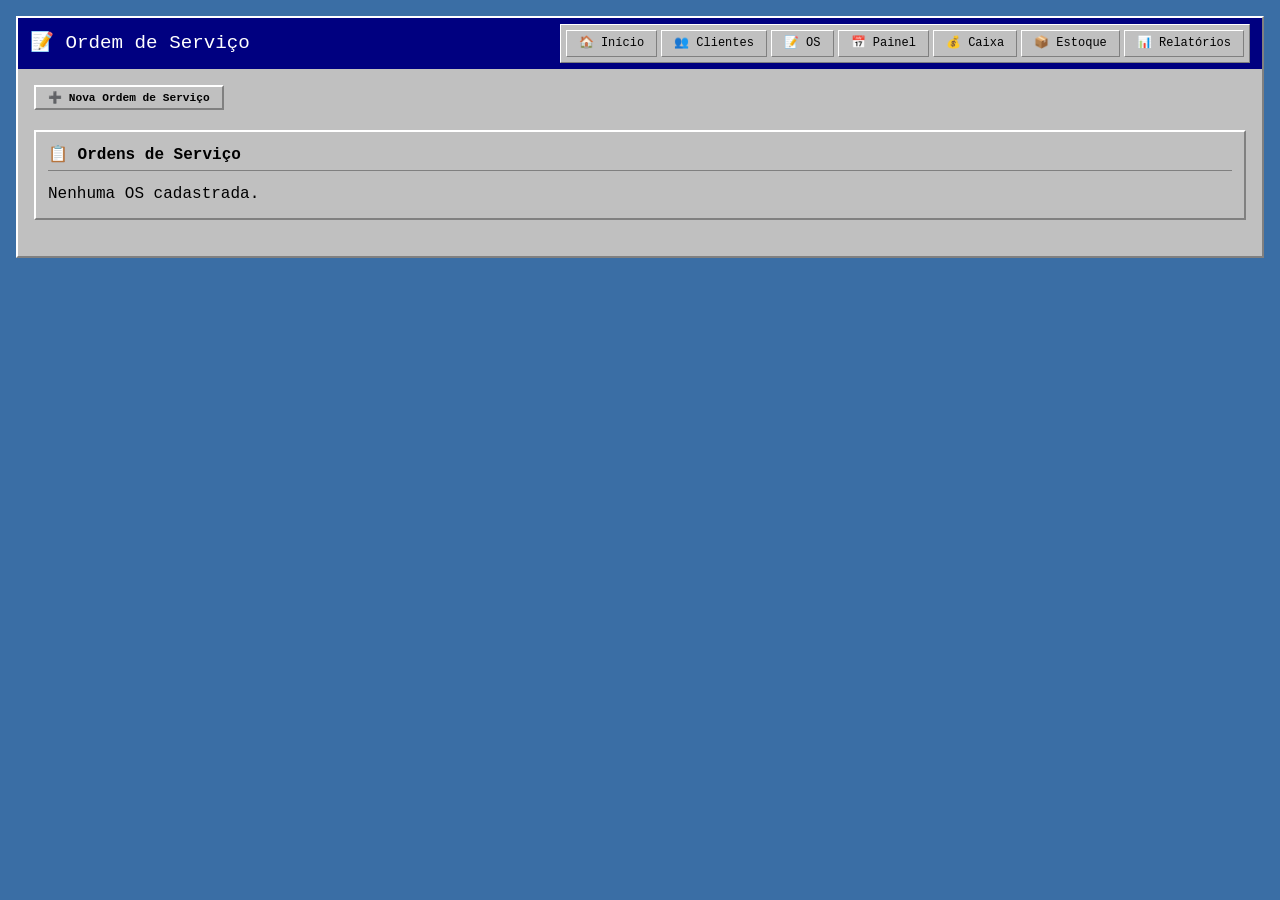
<file: ordem-servico.html>
<!DOCTYPE html>
<html lang="pt-br">
<head>
    <meta charset="UTF-8">
    <meta name="viewport" content="width=device-width, initial-scale=1.0">
    <title>Ordem de Serviço - Sapataria</title>
    <link rel="stylesheet" href="styles.css">
    <style>
        /* Mesmo estilo anterior, mas reforçando a tabela */
        .modal {
            display: none;
            position: fixed;
            top: 0; left: 0;
            width: 100%; height: 100%;
            background: rgba(0,0,0,0.5);
            justify-content: center;
            align-items: center;
            z-index: 1000;
        }
        .modal-content {
            background: white;
            padding: 20px;
            border-radius: 8px;
            max-width: 800px;
            width: 90%;
            max-height: 85vh;
            overflow-y: auto;
        }
        .modal-header {
            display: flex;
            justify-content: space-between;
            align-items: center;
            margin-bottom: 15px;
            border-bottom: 1px solid #ddd;
            padding-bottom: 10px;
        }
        .modal-buttons {
            display: flex;
            gap: 10px;
            justify-content: flex-end;
            margin-top: 20px;
            padding-top: 15px;
            border-top: 1px solid #ddd;
        }
        .btn-add-item { margin: 10px 0; }
        .item-edicao {
            background: #f9f9f9;
            border: 1px solid #ddd;
            padding: 10px;
            margin-bottom: 10px;
            border-radius: 6px;
        }
        .item-edicao .campo-label {
            font-weight: bold;
            margin-bottom: 4px;
            font-size: 0.8rem;
            color: #555;
        }
        .tabela-os {
            width: 100%;
            border-collapse: collapse;
            margin-top: 10px;
        }
        .tabela-os th, .tabela-os td {
            border: 1px solid #ddd;
            padding: 8px;
            text-align: left;
            vertical-align: top;
        }
        .tabela-os th {
            background-color: #f2f2f2;
            font-weight: bold;
        }
        .tabela-os .acoes {
            white-space: nowrap;
        }
        /* Responsividade para telas pequenas, mas mantém legível */
        @media (max-width: 768px) {
            .tabela-os, .tabela-os thead, .tabela-os tbody, .tabela-os th, .tabela-os td, .tabela-os tr {
                display: block;
            }
            .tabela-os thead tr { display: none; }
            .tabela-os tr { border: 1px solid #ccc; margin-bottom: 10px; }
            .tabela-os td { display: flex; justify-content: space-between; border-bottom: 1px solid #eee; }
            .tabela-os td::before { content: attr(data-label); font-weight: bold; width: 40%; }
        }
    </style>
</head>
<body>
<div class="container">
    <div class="header">
        <h1>📝 Ordem de Serviço</h1>
        <div class="nav-menu">
            <a href="index.html">🏠 Início</a>
            <a href="clientes.html">👥 Clientes</a>
            <a href="ordem-servico.html">📝 OS</a>
            <a href="painel-dia.html">📅 Painel</a>
            <a href="caixa.html">💰 Caixa</a>
            <a href="estoque.html">📦 Estoque</a>
            <a href="relatorios.html">📊 Relatórios</a>
        </div>
    </div>
    <div class="content">
        <div style="margin-bottom: 20px;">
            <button id="btn-nova-os" class="btn btn-primary">➕ Nova Ordem de Serviço</button>
        </div>
        <div class="card">
            <h2 class="card-title">📋 Ordens de Serviço</h2>
            <div id="lista-os">Carregando...</div>
        </div>
    </div>
</div>

<!-- MODAL PARA CRIAR NOVA OS (similar ao de edição em estrutura) -->
<div id="modal-nova-os" class="modal">
    <div class="modal-content">
        <div class="modal-header">
            <h3>🆕 Nova Ordem de Serviço</h3>
            <button class="fechar-modal" data-modal="modal-nova-os" class="btn btn-secondary">&times;</button>
        </div>
        <form id="form-nova-os">
            <div class="form-group">
                <label>Cliente</label>
                <div style="display:flex; gap:5px;">
                    <input type="text" id="busca-cliente" placeholder="Buscar por nome/telefone" style="flex:1">
                    <button type="button" id="btn-buscar-cliente" class="btn btn-secondary">Buscar</button>
                    <button type="button" id="btn-novo-cliente-modal" class="btn btn-primary">+ Novo</button>
                </div>
                <div id="cliente-selecionado" style="display:none; margin-top:5px; background:#e8f8f5; padding:5px;">
                    <span id="cliente-nome"></span> - <span id="cliente-telefone"></span>
                    <input type="hidden" id="cliente-id">
                </div>
            </div>
            <div id="itens-container">
                <div class="item-edicao" data-index="0">
                    <div class="campo-label">Tipo do objeto</div>
                    <div class="row">
                        <div class="col"><select class="tipo-item" required>
                            <option value="sapato">Sapato</option>
                            <option value="bota">Bota</option>
                            <option value="bolsa">Bolsa</option>
                            <option value="mala">Mala</option>
                            <option value="mochila">Mochila</option>
                            <option value="outro">Outro</option>
                        </select></div>
                        <div class="col"><div class="campo-label">Quantidade</div><input type="number" class="quantidade-item" min="1" value="1" required></div>
                        <div class="col"><div class="campo-label">Valor (R$)</div><input type="number" class="valor-item" step="0.01" placeholder="0,00" required></div>
                    </div>
                    <div class="outro-container" style="display:none;"><div class="campo-label">Descreva o objeto</div><input type="text" class="outro-texto" placeholder="Ex: cinto, carteira"></div>
                    <div class="campo-label">Características (cor, marca, defeitos)</div>
                    <textarea class="caracteristicas-item" rows="1" placeholder="Ex: Couro marrom, fivelas"></textarea>
                    <div class="campo-label">Serviço a realizar</div>
                    <textarea class="servico-item" rows="2" placeholder="Descreva o serviço" required></textarea>
                    <button type="button" class="btn-remover-item" style="display:none;">❌ Remover item</button>
                </div>
            </div>
            <button type="button" id="add-item" class="btn btn-secondary btn-add-item">+ Adicionar outro item</button>
            <div class="row" style="margin-top:15px;">
                <div class="col"><label>Data entrada</label><input type="date" id="data-entrada"></div>
                <div class="col"><label>Data retirada *</label><input type="date" id="data-retirada" required></div>
            </div>
            <div class="form-group"><label>Valor total: R$ <span id="total-os">0,00</span></label></div>
            <div class="modal-buttons">
                <button type="button" class="btn btn-secondary fechar-modal" data-modal="modal-nova-os">Cancelar</button>
                <button type="submit" class="btn btn-success">Salvar OS e Imprimir</button>
            </div>
        </form>
    </div>
</div>

<!-- MODAL PARA EDIÇÃO DE OS (com labels organizados) -->
<div id="modal-edicao" class="modal">
    <div class="modal-content">
        <div class="modal-header">
            <h3>✏️ Editar OS: <span id="edit-os-id"></span></h3>
            <button class="fechar-modal" data-modal="modal-edicao" class="btn btn-secondary">&times;</button>
        </div>
        <div id="edit-conteudo"></div>
        <div class="modal-buttons">
            <button class="btn btn-secondary fechar-modal" data-modal="modal-edicao">Cancelar</button>
            <button id="salvar-edicao" class="btn btn-success">Salvar alterações</button>
        </div>
    </div>
</div>

<!-- MODAL NOVO CLIENTE -->
<div id="modal-novo-cliente" class="modal">
    <div class="modal-content">
        <h3>Novo Cliente</h3>
        <input type="text" id="novo-nome" placeholder="Nome"><br>
        <input type="text" id="novo-telefone" placeholder="Telefone"><br>
        <input type="text" id="novo-endereco" placeholder="Endereço"><br>
        <div class="modal-buttons">
            <button class="btn btn-secondary fechar-modal" data-modal="modal-novo-cliente">Cancelar</button>
            <button id="salvar-novo-cliente" class="btn btn-primary">Salvar</button>
        </div>
    </div>
</div>

<script src="storage.js"></script>
<script>
    // ==================== FUNÇÕES GERAIS ====================
    function escapeHtml(t) { if(!t) return ''; return t.replace(/[&<>]/g, m=>m==='&'?'&amp;':m==='<'?'&lt;':'&gt;'); }
    function abrirModal(id) { document.getElementById(id).style.display = 'flex'; }
    function fecharModal(id) { document.getElementById(id).style.display = 'none'; }
    document.querySelectorAll('.fechar-modal').forEach(btn => {
        btn.addEventListener('click', () => {
            const modalId = btn.getAttribute('data-modal');
            if(modalId) fecharModal(modalId);
        });
    });
    window.onclick = e => { if(e.target.classList?.contains('modal')) e.target.style.display = 'none'; };

    // ==================== CRIAÇÃO DE NOVA OS ====================
    let clienteSelecionado = null;
    const formNova = document.getElementById('form-nova-os');
    const itensContainer = document.getElementById('itens-container');
    const addItemBtn = document.getElementById('add-item');
    const totalSpan = document.getElementById('total-os');
    const dataEntrada = document.getElementById('data-entrada');
    const dataRetirada = document.getElementById('data-retirada');
    dataEntrada.value = new Date().toISOString().slice(0,10);

    function atualizarTotal() {
        let total = 0;
        document.querySelectorAll('#itens-container .valor-item').forEach(inp => { let v=parseFloat(inp.value); if(!isNaN(v)) total+=v; });
        totalSpan.innerText = total.toFixed(2);
    }

    function criarItemDiv(idx, data={}) {
        const div = document.createElement('div');
        div.className = 'item-edicao';
        div.innerHTML = `
            <div class="campo-label">Tipo do objeto</div>
            <div class="row">
                <div class="col"><select class="tipo-item">${document.querySelector('#itens-container .tipo-item').innerHTML}</select></div>
                <div class="col"><div class="campo-label">Quantidade</div><input type="number" class="quantidade-item" min="1" value="${data.quantidade || 1}" required></div>
                <div class="col"><div class="campo-label">Valor (R$)</div><input type="number" class="valor-item" step="0.01" value="${data.valorItem || ''}" required></div>
            </div>
            <div class="outro-container" style="display:none;"><div class="campo-label">Descreva o objeto</div><input type="text" class="outro-texto" value="${escapeHtml(data.tipoPersonalizado || '')}" placeholder="Ex: cinto, carteira"></div>
            <div class="campo-label">Características (cor, marca, defeitos)</div>
            <textarea class="caracteristicas-item" rows="1" placeholder="Ex: Couro marrom, fivelas">${escapeHtml(data.caracteristicas || '')}</textarea>
            <div class="campo-label">Serviço a realizar</div>
            <textarea class="servico-item" rows="2" placeholder="Descreva o serviço" required>${escapeHtml(data.servicoItem || '')}</textarea>
            <button type="button" class="btn-remover-item">❌ Remover item</button>
        `;
        const tipoSelect = div.querySelector('.tipo-item');
        if(data.tipoObjeto) tipoSelect.value = data.tipoObjeto;
        div.querySelector('.outro-container').style.display = tipoSelect.value === 'outro' ? 'block' : 'none';
        tipoSelect.addEventListener('change', () => {
            div.querySelector('.outro-container').style.display = tipoSelect.value === 'outro' ? 'block' : 'none';
        });
        div.querySelector('.valor-item').addEventListener('input', atualizarTotal);
        div.querySelector('.btn-remover-item').addEventListener('click', () => { div.remove(); atualizarTotal(); });
        return div;
    }

    addItemBtn.addEventListener('click', () => {
        itensContainer.appendChild(criarItemDiv(itensContainer.children.length, {}));
        atualizarTotal();
    });

    // Cliente
    document.getElementById('btn-buscar-cliente').addEventListener('click', () => {
        const termo = document.getElementById('busca-cliente').value.trim();
        if(!termo) return;
        const res = buscarClientes(termo);
        if(res.length===0) alert('Nenhum cliente');
        else if(res.length===1) selecionarCliente(res[0]);
        else {
            let msg = 'Clientes:\n';
            res.forEach((c,i)=>msg+=`${i+1} - ${c.nome} (${c.telefone})\n`);
            const opt = prompt(msg+'Número:');
            const idx = parseInt(opt)-1;
            if(res[idx]) selecionarCliente(res[idx]);
        }
    });
    function selecionarCliente(c) {
        clienteSelecionado = c;
        document.getElementById('cliente-id').value = c.id;
        document.getElementById('cliente-nome').innerText = c.nome;
        document.getElementById('cliente-telefone').innerText = c.telefone;
        document.getElementById('cliente-selecionado').style.display = 'block';
    }

    // Modal novo cliente
    const modalNovoCliente = document.getElementById('modal-novo-cliente');
    document.getElementById('btn-novo-cliente-modal').addEventListener('click', () => abrirModal('modal-novo-cliente'));
    document.getElementById('salvar-novo-cliente').addEventListener('click', () => {
        const nome = document.getElementById('novo-nome').value.trim();
        const telefone = document.getElementById('novo-telefone').value.trim();
        if(!nome || !telefone) { alert('Nome e telefone obrigatórios'); return; }
        const endereco = document.getElementById('novo-endereco').value;
        const novo = adicionarCliente({ nome, telefone, endereco });
        selecionarCliente(novo);
        fecharModal('modal-novo-cliente');
        document.getElementById('novo-nome').value = '';
        document.getElementById('novo-telefone').value = '';
        document.getElementById('novo-endereco').value = '';
    });

    formNova.addEventListener('submit', (e) => {
        e.preventDefault();
        if(!clienteSelecionado) { alert('Selecione um cliente'); return; }
        const itens = [];
        let ok = true;
        document.querySelectorAll('#itens-container .item-edicao').forEach(div => {
            const tipo = div.querySelector('.tipo-item').value;
            const quantidade = parseInt(div.querySelector('.quantidade-item').value);
            const valorItem = parseFloat(div.querySelector('.valor-item').value);
            const caracteristicas = div.querySelector('.caracteristicas-item').value;
            const servicoItem = div.querySelector('.servico-item').value.trim();
            let tipoPersonalizado = '';
            if(tipo === 'outro') {
                tipoPersonalizado = div.querySelector('.outro-texto').value.trim();
                if(!tipoPersonalizado) ok=false;
            }
            if(isNaN(quantidade)||quantidade<1) ok=false;
            if(isNaN(valorItem)||valorItem<=0) ok=false;
            if(!servicoItem) ok=false;
            itens.push({ tipoObjeto: tipo, tipoPersonalizado, quantidade, valorItem, caracteristicas, servicoItem, status: 'ativo' });
        });
        if(!ok || itens.length===0) { alert('Preencha todos os itens'); return; }
        const dataRet = dataRetirada.value;
        if(!dataRet) { alert('Data retirada obrigatória'); return; }
        const nova = adicionarOrdem({
            clienteId: clienteSelecionado.id,
            itens: itens,
            dataEntrada: new Date(dataEntrada.value).toISOString(),
            dataRetirada: new Date(dataRet).toISOString()
        });
        alert(`OS ${nova.id} criada!`);
        window.open(`cupom.html?id=${nova.id}`, '_blank');
        fecharModal('modal-nova-os');
        // Reset
        clienteSelecionado = null;
        document.getElementById('cliente-selecionado').style.display = 'none';
        document.getElementById('busca-cliente').value = '';
        while(itensContainer.children.length > 1) itensContainer.removeChild(itensContainer.lastChild);
        const firstItem = itensContainer.querySelector('.item-edicao');
        firstItem.querySelector('.valor-item').value = '';
        firstItem.querySelector('.servico-item').value = '';
        firstItem.querySelector('.caracteristicas-item').value = '';
        dataRetirada.value = '';
        atualizarTotal();
        carregarListagemOS();
    });

    // ==================== EDIÇÃO DE OS (com labels) ====================
    let currentEditOSId = null;

    function abrirModalEdicao(osId) {
        const ordens = getOrdens();
        const os = ordens.find(o => o.id === osId);
        if(!os) return;
        if(os.status !== 'em_andamento') { alert('Só é possível editar OS em andamento.'); return; }
        currentEditOSId = osId;
        document.getElementById('edit-os-id').innerText = osId;
        const container = document.getElementById('edit-conteudo');
        let html = `
            <div><strong>Cliente:</strong> ${escapeHtml(buscarClientePorId(os.clienteId)?.nome)} (não editável)</div>
            <div class="row"><div class="col"><label>Data entrada</label><input type="date" id="edit-data-entrada" value="${new Date(os.dataEntrada).toISOString().slice(0,10)}"></div>
            <div class="col"><label>Data retirada</label><input type="date" id="edit-data-retirada" value="${new Date(os.dataRetirada).toISOString().slice(0,10)}" required></div></div>
            <h4>Itens do serviço</h4>
            <div id="edit-itens-container"></div>
            <button type="button" id="edit-add-item" class="btn btn-secondary btn-add-item">+ Adicionar item</button>
            <div><label>Valor total: R$ <span id="edit-total">0,00</span></label></div>
        `;
        container.innerHTML = html;
        const itensEditContainer = document.getElementById('edit-itens-container');
        function renderizarItensEdit() {
            itensEditContainer.innerHTML = '';
            os.itens.forEach((item, idx) => {
                const div = document.createElement('div');
                div.className = 'item-edicao';
                div.innerHTML = `
                    <div class="campo-label">Tipo do objeto</div>
                    <div class="row">
                        <div class="col"><select class="edit-tipo" data-idx="${idx}">${document.querySelector('#itens-container .tipo-item').innerHTML}</select></div>
                        <div class="col"><div class="campo-label">Quantidade</div><input type="number" class="edit-quantidade" data-idx="${idx}" min="1" value="${item.quantidade}"></div>
                        <div class="col"><div class="campo-label">Valor (R$)</div><input type="number" class="edit-valor" data-idx="${idx}" step="0.01" value="${item.valorItem}"></div>
                    </div>
                    <div class="edit-outro-container" data-idx="${idx}" style="display:${item.tipoObjeto==='outro'?'block':'none'}"><div class="campo-label">Descreva o objeto</div><input type="text" class="edit-outro-texto" data-idx="${idx}" placeholder="Ex: cinto, carteira" value="${escapeHtml(item.tipoPersonalizado||'')}"></div>
                    <div class="campo-label">Características (cor, marca, defeitos)</div>
                    <textarea class="edit-caracteristicas" data-idx="${idx}" rows="1" placeholder="Ex: Couro marrom, fivelas">${escapeHtml(item.caracteristicas||'')}</textarea>
                    <div class="campo-label">Serviço a realizar</div>
                    <textarea class="edit-servico" data-idx="${idx}" rows="2" placeholder="Descreva o serviço" required>${escapeHtml(item.servicoItem||'')}</textarea>
                    <button type="button" class="btn-remover-item" data-idx="${idx}">❌ Remover item</button>
                `;
                const tipoSelect = div.querySelector('.edit-tipo');
                tipoSelect.value = item.tipoObjeto;
                tipoSelect.addEventListener('change', () => {
                    div.querySelector('.edit-outro-container').style.display = tipoSelect.value === 'outro' ? 'block' : 'none';
                });
                div.querySelector('.edit-quantidade').addEventListener('input', atualizarTotalEdit);
                div.querySelector('.edit-valor').addEventListener('input', atualizarTotalEdit);
                div.querySelector('.btn-remover-item').addEventListener('click', () => {
                    os.itens.splice(idx, 1);
                    renderizarItensEdit();
                });
                itensEditContainer.appendChild(div);
            });
            atualizarTotalEdit();
        }
        function atualizarTotalEdit() {
            let total = 0;
            document.querySelectorAll('.edit-valor').forEach(inp => { let v=parseFloat(inp.value); if(!isNaN(v)) total+=v; });
            document.getElementById('edit-total').innerText = total.toFixed(2);
        }
        renderizarItensEdit();
        document.getElementById('edit-add-item').onclick = () => {
            os.itens.push({ tipoObjeto:'sapato', tipoPersonalizado:'', quantidade:1, valorItem:0, caracteristicas:'', servicoItem:'', status:'ativo' });
            renderizarItensEdit();
        };
        const salvarBtn = document.getElementById('salvar-edicao');
        salvarBtn.onclick = () => {
            const novosItens = [];
            let ok = true;
            document.querySelectorAll('#edit-itens-container .item-edicao').forEach(div => {
                const tipo = div.querySelector('.edit-tipo').value;
                const quantidade = parseInt(div.querySelector('.edit-quantidade').value);
                const valorItem = parseFloat(div.querySelector('.edit-valor').value);
                const caracteristicas = div.querySelector('.edit-caracteristicas').value;
                const servicoItem = div.querySelector('.edit-servico').value.trim();
                let tipoPersonalizado = '';
                if(tipo === 'outro') {
                    tipoPersonalizado = div.querySelector('.edit-outro-texto').value.trim();
                    if(!tipoPersonalizado) ok=false;
                }
                if(isNaN(quantidade)||quantidade<1) ok=false;
                if(isNaN(valorItem)||valorItem<=0) ok=false;
                if(!servicoItem) ok=false;
                novosItens.push({ tipoObjeto: tipo, tipoPersonalizado, quantidade, valorItem, caracteristicas, servicoItem, status: 'ativo' });
            });
            if(!ok || novosItens.length===0) { alert('Preencha todos os itens'); return; }
            const novaDataRetirada = document.getElementById('edit-data-retirada').value;
            const novaDataEntrada = document.getElementById('edit-data-entrada').value;
            if(!novaDataRetirada) { alert('Data retirada obrigatória'); return; }
            const ordens = getOrdens();
            const index = ordens.findIndex(o => o.id === currentEditOSId);
            if(index !== -1) {
                ordens[index].itens = novosItens;
                ordens[index].valor = novosItens.reduce((s,i)=>s+i.valorItem,0);
                ordens[index].dataEntrada = new Date(novaDataEntrada).toISOString();
                ordens[index].dataRetirada = new Date(novaDataRetirada).toISOString();
                saveOrdens(ordens);
                alert('OS atualizada!');
                fecharModal('modal-edicao');
                carregarListagemOS();
            } else alert('Erro');
        };
        abrirModal('modal-edicao');
    }

    // ==================== LISTAGEM DE OS (tabela com data-label para responsividade) ====================
    function carregarListagemOS() {
        const ordens = getOrdens().slice(0, 30);
        const div = document.getElementById('lista-os');
        if(!ordens.length) { div.innerHTML = '<p>Nenhuma OS cadastrada.</p>'; return; }
        let html = '<table class="tabela-os"><thead><tr>';
        html += '<th>OS</th><th>Cliente</th><th>Itens</th><th>Valor</th><th>Status</th><th>Ações</th>';
        html += '</thead><tbody>';
        ordens.forEach(os => {
            const cliente = buscarClientePorId(os.clienteId);
            const resumo = os.itens.filter(i=>i.status!=='cancelado').map(i=>`${i.quantidade}x ${i.tipoObjeto==='outro'&&i.tipoPersonalizado?i.tipoPersonalizado:i.tipoObjeto}`).join(', ');
            const statusText = { em_andamento:'Em andamento', pronto:'Pronto', entregue:'Entregue', cancelada:'Cancelada' }[os.status];
            html += `<tr>
                        <td data-label="OS">${os.id}</td>
                        <td data-label="Cliente">${cliente?.nome||'?'}</td>
                        <td data-label="Itens">${resumo.substring(0,60)}</td>
                        <td data-label="Valor">R$ ${os.valor.toFixed(2)}</td>
                        <td data-label="Status">${statusText}</td>
                        <td data-label="Ações" class="acoes">
                            ${os.status === 'em_andamento' ? `<button class="btn-editar" data-id="${os.id}">✏️ Editar</button>` : ''}
                            <button class="btn-cupom" data-id="${os.id}">🖨️ Cupom</button>
                        </td>
                     </tr>`;
        });
        html += '</tbody></table>';
        div.innerHTML = html;
        document.querySelectorAll('.btn-editar').forEach(btn => btn.addEventListener('click', () => abrirModalEdicao(btn.getAttribute('data-id'))));
        document.querySelectorAll('.btn-cupom').forEach(btn => btn.addEventListener('click', () => window.open(`cupom.html?id=${btn.getAttribute('data-id')}`, '_blank')));
    }

    // ==================== VERIFICAR PARÂMETRO EDIT NA URL ====================
    function getUrlParameter(name) {
        const urlParams = new URLSearchParams(window.location.search);
        return urlParams.get(name);
    }
    const editId = getUrlParameter('edit');
    if(editId) {
        setTimeout(() => {
            const ordens = getOrdens();
            const existe = ordens.some(o => o.id === editId);
            if(existe) abrirModalEdicao(editId);
            else alert(`OS ${editId} não encontrada`);
        }, 500);
    }

    // Inicializar
    carregarListagemOS();
    function ajustarBotoesRemover() {
        const itens = document.querySelectorAll('#itens-container .item-edicao');
        itens.forEach(item => { const btn = item.querySelector('.btn-remover-item'); if(btn) btn.style.display = itens.length > 1 ? 'inline-block' : 'none'; });
    }
    const observer = new MutationObserver(ajustarBotoesRemover);
    observer.observe(itensContainer, { childList: true, subtree: true });
    ajustarBotoesRemover();
    atualizarTotal();
    document.getElementById('btn-nova-os').addEventListener('click', () => abrirModal('modal-nova-os'));
</script>
</body>
</html>
</file>
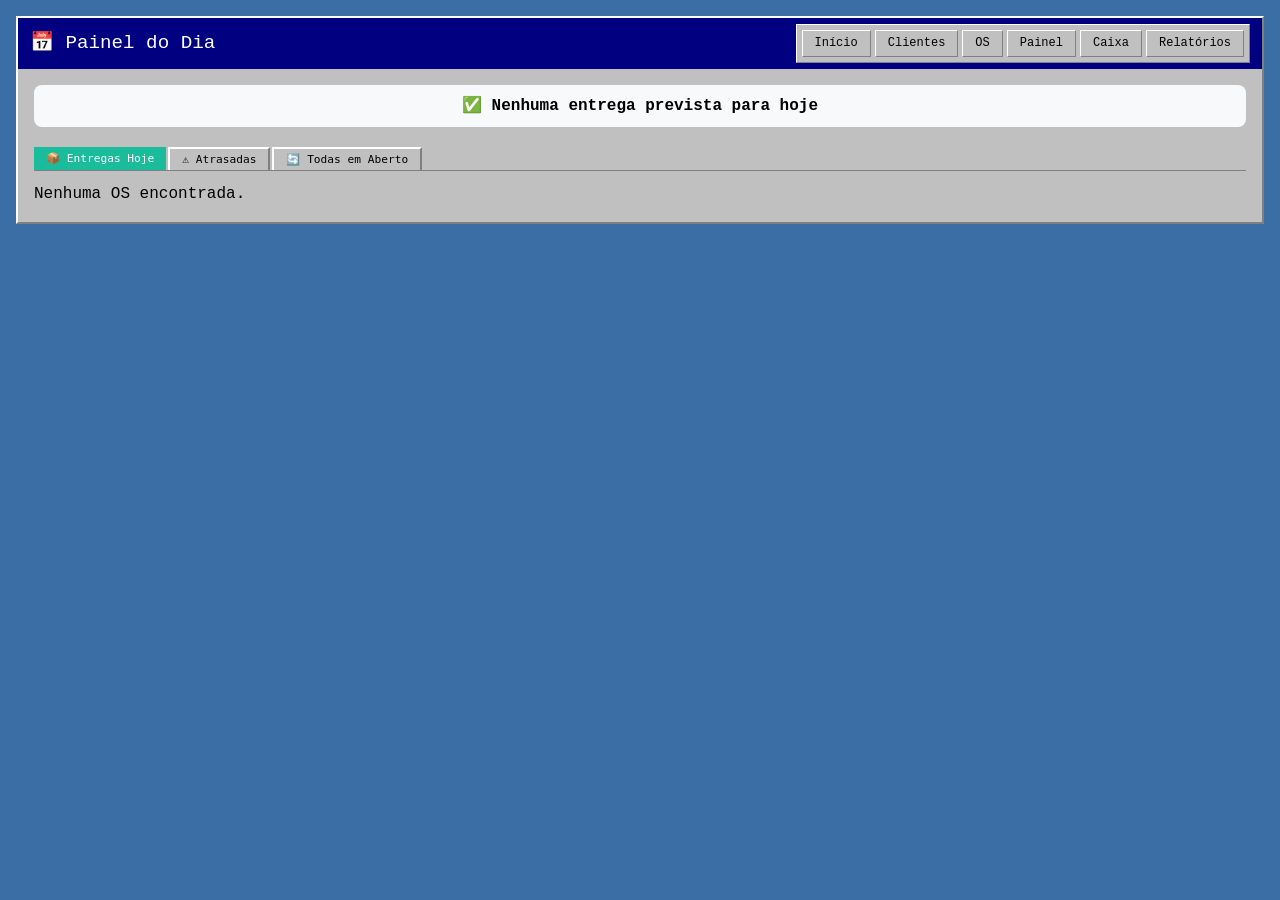
<file: painel-dia.html>
<!DOCTYPE html>
<html lang="pt-br">
<head>
    <meta charset="UTF-8">
    <meta name="viewport" content="width=device-width, initial-scale=1.0">
    <title>Painel do Dia - Sapataria</title>
    <link rel="stylesheet" href="styles.css">
    <style>
        .contador { background:#f8f9fa; padding:10px; border-radius:8px; margin-bottom:20px; text-align:center; font-weight:bold; }
        .os-card { background:white; border-left:5px solid #1abc9c; margin-bottom:12px; padding:12px; border-radius:6px; }
        .os-card.pronto { border-left-color:#f39c12; background:#fffef7; }
        .os-card.atrasado { border-left-color:#e74c3c; background:#f8d7da; }
        .os-titulo { display:flex; justify-content:space-between; margin-bottom:8px; }
        .btn-sm { padding:4px 8px; font-size:0.8rem; }
        .tab-button.active { background:#1abc9c; color:white; border:none; }
        .tab-pane { display: none; }
        .tab-pane.active { display: block; }
        .status-badge { display:inline-block; padding:2px 8px; border-radius:20px; font-size:0.7rem; }
        .status-em_andamento { background:#f39c12; color:white; }
        .status-pronto { background:#3498db; color:white; }
        .atrasado-badge { background:#e74c3c; color:white; padding:4px 8px; border-radius:4px; display:inline-block; margin-bottom:6px; font-weight:bold; }

        /* Modal personalizado (popup) */
        .modal-panel {
            display: none;
            position: fixed;
            top:0; left:0;
            width:100%; height:100%;
            background:rgba(0,0,0,0.5);
            justify-content:center;
            align-items:center;
            z-index:2000;
        }
        .modal-panel .modal-box {
            background:#C0C0C0;
            border:2px solid #FFFFFF;
            border-right-color:#808080;
            border-bottom-color:#808080;
            padding:20px;
            max-width:300px;
            text-align:center;
        }
        .modal-panel button {
            margin:5px;
            padding:4px 12px;
        }
        .metodos-pagamento {
            display:flex;
            flex-wrap:wrap;
            gap:8px;
            justify-content:center;
            margin:15px 0;
        }
        .metodos-pagamento button {
            margin:0;
        }
    </style>
</head>
<body>
<div class="container">
    <div class="header">
        <h1>📅 Painel do Dia</h1>
        <div class="nav-menu">
            <a href="index.html">Início</a>
            <a href="clientes.html">Clientes</a>
            <a href="ordem-servico.html">OS</a>
            <a href="painel-dia.html">Painel</a>
            <a href="caixa.html">Caixa</a>
            <a href="relatorios.html">Relatórios</a>
        </div>
    </div>
    <div class="content">
        <div id="contador" class="contador">Carregando...</div>
        <div class="tabs">
            <button class="tab-button active" data-tab="hoje">📦 Entregas Hoje</button>
            <button class="tab-button" data-tab="atrasadas">⚠️ Atrasadas</button>
            <button class="tab-button" data-tab="abertas">🔄 Todas em Aberto</button>
        </div>
        <div id="tab-hoje" class="tab-pane active"><div id="lista-hoje"></div></div>
        <div id="tab-atrasadas" class="tab-pane"><div id="lista-atrasadas"></div></div>
        <div id="tab-abertas" class="tab-pane"><div id="lista-abertas"></div></div>
    </div>
</div>

<!-- Modal de confirmação (Marcar Pronto) -->
<div id="modalConfirm" class="modal-panel">
    <div class="modal-box">
        <p id="confirmMsg">Tem certeza?</p>
        <button id="confirmSim" class="btn btn-primary">Sim</button>
        <button id="confirmNao" class="btn btn-secondary">Não</button>
    </div>
</div>

<!-- Modal de pagamento (Dar Baixa) -->
<div id="modalPagamento" class="modal-panel">
    <div class="modal-box">
        <p>Forma de pagamento:</p>
        <div class="metodos-pagamento">
            <button class="btn-pagamento" data-metodo="pix">PIX</button>
            <button class="btn-pagamento" data-metodo="debito">Débito</button>
            <button class="btn-pagamento" data-metodo="credito">Crédito</button>
            <button class="btn-pagamento" data-metodo="especie">Espécie</button>
        </div>
        <button id="cancelarPagamento" class="btn btn-secondary">Cancelar</button>
    </div>
</div>

<script src="storage.js"></script>
<script>
    // ---------- Auxiliares ----------
    function formatarData(d) { return new Date(d).toLocaleDateString('pt-BR'); }
    function escapeHtml(t) { if(!t) return ''; return t.replace(/[&<>]/g, m=>m==='&'?'&amp;':m==='<'?'&lt;':'&gt;'); }

    // ---------- Variáveis e funções dos modais ----------
    let confirmResolve = null;
    let pagamentoResolve = null;

    function mostrarConfirm(mensagem) {
        return new Promise((resolve) => {
            document.getElementById('confirmMsg').innerText = mensagem;
            document.getElementById('modalConfirm').style.display = 'flex';
            confirmResolve = resolve;
        });
    }
    function fecharConfirm() {
        document.getElementById('modalConfirm').style.display = 'none';
        if (confirmResolve) confirmResolve(false);
        confirmResolve = null;
    }
    document.getElementById('confirmSim').onclick = () => {
        document.getElementById('modalConfirm').style.display = 'none';
        if (confirmResolve) confirmResolve(true);
        confirmResolve = null;
    };
    document.getElementById('confirmNao').onclick = fecharConfirm;

    function mostrarPagamento() {
        return new Promise((resolve) => {
            document.getElementById('modalPagamento').style.display = 'flex';
            pagamentoResolve = resolve;
        });
    }
    function fecharPagamento() {
        document.getElementById('modalPagamento').style.display = 'none';
        if (pagamentoResolve) pagamentoResolve(null);
        pagamentoResolve = null;
    }
    document.querySelectorAll('.btn-pagamento').forEach(btn => {
        btn.addEventListener('click', () => {
            const metodo = btn.getAttribute('data-metodo');
            if (pagamentoResolve) pagamentoResolve(metodo);
            fecharPagamento();
        });
    });
    document.getElementById('cancelarPagamento').onclick = fecharPagamento;
    window.onclick = (e) => {
        if (e.target.classList && e.target.classList.contains('modal-panel')) {
            fecharConfirm();
            fecharPagamento();
        }
    };

    // ---------- Ações das OSs ----------
    async function marcarProntoOS(osId) {
        const ok = await mostrarConfirm(`Marcar OS ${osId} como PRONTA?`);
        if (ok) {
            const resultado = marcarPronto(osId);
            if (resultado) {
                carregarTodasAbas();   // recarrega sem alert
            } else {
                alert('Erro ao marcar como pronta.');
            }
        }
    }

    async function darBaixaOS(osId, valor) {
        const metodo = await mostrarPagamento();
        if (metodo) {
            const resultado = darBaixa(osId, metodo);
            if (resultado) {
                carregarTodasAbas();   // recarrega sem alert
            } else {
                alert('Erro ao dar baixa. Verifique se a OS está pronta.');
            }
        }
    }

    function verCupom(osId) { window.open(`cupom.html?id=${osId}`, '_blank'); }

    // ---------- Carregamento das listas ----------
    function getOrdensHoje() {
        const hoje = new Date().toISOString().slice(0,10);
        return getOrdens().filter(o => o.status !== 'entregue' && o.status !== 'cancelada' && new Date(o.dataRetirada).toISOString().slice(0,10) === hoje);
    }
    function getOrdensAtrasadas() {
        const hoje = new Date().toISOString().slice(0,10);
        return getOrdens().filter(o => o.status !== 'entregue' && o.status !== 'cancelada' && new Date(o.dataRetirada).toISOString().slice(0,10) < hoje);
    }
    function getOrdensEmAberto() {
        return getOrdens().filter(o => o.status !== 'entregue' && o.status !== 'cancelada');
    }

    function atualizarContador() {
        const qtd = getOrdensHoje().length;
        document.getElementById('contador').innerHTML = qtd ? `📦 <span style="color:#e74c3c">${qtd}</span> entrega(s) prevista(s) para hoje` : '✅ Nenhuma entrega prevista para hoje';
    }

    function renderizarLista(ordens, containerId) {
        const container = document.getElementById(containerId);
        if (!ordens.length) {
            container.innerHTML = '<p>Nenhuma OS encontrada.</p>';
            return;
        }
        let html = '';
        ordens.forEach(os => {
            const cliente = buscarClientePorId(os.clienteId);
            const nomeCliente = cliente ? cliente.nome : '?';
            const itensAtivos = os.itens.filter(i => i.status !== 'cancelado');
            const resumoItens = itensAtivos.map(i => `${i.quantidade}x ${i.tipoObjeto === 'outro' && i.tipoPersonalizado ? i.tipoPersonalizado : i.tipoObjeto}`).join(', ');
            
            const hoje = new Date().toISOString().slice(0,10);
            const isAtrasada = (new Date(os.dataRetirada).toISOString().slice(0,10) < hoje) && os.status !== 'entregue';
            let cardClass = '';
            let statusHtml = '';
            if (isAtrasada) {
                cardClass = 'atrasado';
                statusHtml = '<div class="atrasado-badge">⚠️ ATRASADA</div>';
            } else {
                const statusText = os.status === 'em_andamento' ? 'Em andamento' : 'Pronto';
                const statusClass = os.status === 'em_andamento' ? 'status-em_andamento' : 'status-pronto';
                statusHtml = `<span class="status-badge ${statusClass}">${statusText}</span>`;
                if (os.status === 'pronto') cardClass = 'pronto';
            }
            
            html += `
                <div class="os-card ${cardClass}">
                    <div class="os-titulo">
                        <strong class="os-id">${os.id}</strong>
                        ${statusHtml}
                    </div>
                    <div><strong>Cliente:</strong> ${escapeHtml(nomeCliente)}</div>
                    <div><strong>Telefone:</strong> ${escapeHtml(cliente ? cliente.telefone : '')}</div>
                    <div><strong>Itens:</strong> ${escapeHtml(resumoItens)}</div>
                    <div><strong>Data retirada:</strong> ${formatarData(os.dataRetirada)}</div>
                    <div><strong>Valor:</strong> R$ ${os.valor.toFixed(2)}</div>
                    <div class="acoes" style="margin-top:10px;">
                        ${os.status === 'em_andamento' ? `<button class="btn btn-success btn-sm" onclick="marcarProntoOS('${os.id}')">✓ Marcar Pronto</button>` : ''}
                        ${os.status === 'pronto' ? `<button class="btn btn-warning btn-sm" onclick="darBaixaOS('${os.id}', ${os.valor})">💰 Dar Baixa</button>` : ''}
                        <button class="btn btn-secondary btn-sm" onclick="verCupom('${os.id}')">🖨️ Cupom</button>
                    </div>
                </div>
            `;
        });
        container.innerHTML = html;
    }

    function carregarTodasAbas() {
        renderizarLista(getOrdensHoje(), 'lista-hoje');
        renderizarLista(getOrdensAtrasadas(), 'lista-atrasadas');
        renderizarLista(getOrdensEmAberto(), 'lista-abertas');
        atualizarContador();
    }

    // Inicializar abas
    document.querySelectorAll('.tab-button').forEach(btn => {
        btn.addEventListener('click', () => {
            document.querySelectorAll('.tab-button').forEach(b => b.classList.remove('active'));
            document.querySelectorAll('.tab-pane').forEach(p => p.classList.remove('active'));
            btn.classList.add('active');
            document.getElementById(`tab-${btn.dataset.tab}`).classList.add('active');
        });
    });

    carregarTodasAbas();
</script>
</body>
</html>
</file>
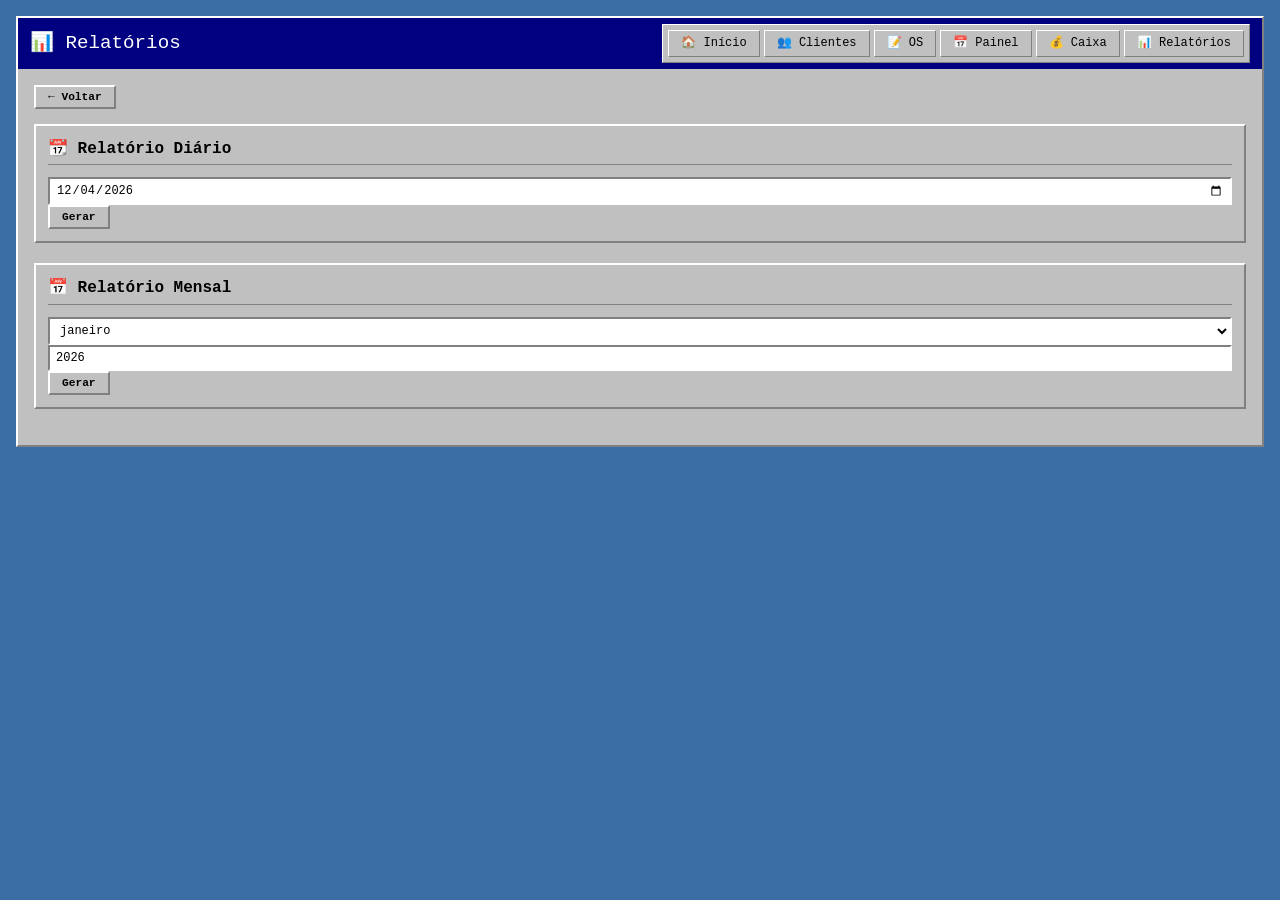
<file: relatorios.html>
<!DOCTYPE html>
<html lang="pt-br">
<head>
    <meta charset="UTF-8">
    <meta name="viewport" content="width=device-width, initial-scale=1.0">
    <title>Relatórios - Sapataria</title>
    <link rel="stylesheet" href="styles.css">
    <style>
        .modal {
            display: none;
            position: fixed;
            top:0; left:0;
            width:100%; height:100%;
            background: rgba(0,0,0,0.5);
            justify-content: center;
            align-items: center;
            z-index: 1000;
        }
        .modal-content {
            background: white;
            padding: 20px;
            border-radius: 8px;
            max-width: 600px;
            width: 90%;
            max-height: 80vh;
            overflow-y: auto;
        }
        .modal-header {
            display: flex;
            justify-content: space-between;
            border-bottom: 1px solid #ddd;
            padding-bottom: 10px;
            margin-bottom: 15px;
        }
        .modal-buttons {
            display: flex;
            justify-content: flex-end;
            gap: 10px;
            margin-top: 20px;
            padding-top: 10px;
            border-top: 1px solid #ddd;
        }
        .metodos-grid {
            display: grid;
            grid-template-columns: repeat(2,1fr);
            gap: 10px;
            margin: 10px 0;
        }
        .metodo-item {
            background: #f0f0f0;
            padding: 8px;
            border-radius: 6px;
            display: flex;
            justify-content: space-between;
        }
        .btn-voltar {
            margin-bottom: 15px;
            display: inline-block;
        }
        @media print {
            .modal-buttons, .fechar-modal, .btn-voltar { display: none; }
            .modal-content { margin: 0; padding: 0; max-width: 100%; }
        }
    </style>
</head>
<body>
<div class="container">
    <div class="header">
        <h1>📊 Relatórios</h1>
        <div class="nav-menu">
            <a href="index.html">🏠 Início</a>
            <a href="clientes.html">👥 Clientes</a>
            <a href="ordem-servico.html">📝 OS</a>
            <a href="painel-dia.html">📅 Painel</a>
            <a href="caixa.html">💰 Caixa</a>
            <a href="relatorios.html">📊 Relatórios</a>
        </div>
    </div>
    <div class="content">
        <!-- Botão Voltar -->
        <button class="btn btn-secondary btn-voltar" onclick="history.back()">← Voltar</button>

        <div class="card">
            <h2 class="card-title">📆 Relatório Diário</h2>
            <div class="filtro-periodo">
                <input type="date" id="data-rel-dia" value="">
                <button id="btn-diario" class="btn btn-primary">Gerar</button>
            </div>
        </div>
        <div class="card">
            <h2 class="card-title">📅 Relatório Mensal</h2>
            <div class="filtro-periodo">
                <select id="mes-rel"></select>
                <input type="number" id="ano-rel" value="2026">
                <button id="btn-mensal" class="btn btn-primary">Gerar</button>
            </div>
        </div>
    </div>
</div>

<div id="modal-relatorio" class="modal">
    <div class="modal-content">
        <div class="modal-header">
            <h3 id="modal-titulo">Relatório</h3>
            <button class="fechar-modal">&times;</button>
        </div>
        <div id="modal-conteudo"></div>
        <div class="modal-buttons">
            <button id="imprimir-modal" class="btn btn-primary">🖨️ Imprimir</button>
            <button class="fechar-modal btn btn-secondary">Fechar</button>
        </div>
    </div>
</div>

<script src="storage.js"></script>
<script>
    function formatarMoeda(v) { return `R$ ${v.toFixed(2)}`; }
    function escapeHtml(t) { return t ? t.replace(/[&<>]/g, m=>m==='&'?'&amp;':m==='<'?'&lt;':'&gt;') : ''; }

    const modal = document.getElementById('modal-relatorio');
    const modalTitulo = document.getElementById('modal-titulo');
    const modalConteudo = document.getElementById('modal-conteudo');

    function abrirModal(titulo, html) {
        modalTitulo.innerText = titulo;
        modalConteudo.innerHTML = html;
        modal.style.display = 'flex';
    }
    function fecharModal() { modal.style.display = 'none'; }
    document.querySelectorAll('.fechar-modal').forEach(b => b.addEventListener('click', fecharModal));
    window.onclick = e => { if(e.target === modal) fecharModal(); };
    document.getElementById('imprimir-modal').addEventListener('click', () => {
        const conteudo = modalConteudo.cloneNode(true);
        const win = window.open('', '_blank');
        win.document.write(`<html><head><title>Relatório</title><style>body{font-family:monospace;margin:20px}table{border-collapse:collapse;width:100%}th,td{border:1px solid #000;padding:6px}th{background:#f0f0f0}</style></head><body>${conteudo.innerHTML}</body></html>`);
        win.document.close();
        win.print();
    });

    // Relatório diário
    document.getElementById('btn-diario').addEventListener('click', () => {
        let data = document.getElementById('data-rel-dia').value;
        if(!data) data = new Date().toISOString().slice(0,10);
        const rel = getRelatorioDiario(new Date(data));
        let html = `<h3>Resumo do dia ${data}</h3>
            <div class="metodos-grid">
                <div class="metodo-item">Total Entradas: ${formatarMoeda(rel.caixa.totalEntradas)}</div>
                <div class="metodo-item">Total Saídas: ${formatarMoeda(rel.caixa.totalSaidas)}</div>
                <div class="metodo-item">Saldo: ${formatarMoeda(rel.caixa.saldo)}</div>
            </div>
            <h4>Entradas por método</h4><div class="metodos-grid">`;
        for(const [met,val] of Object.entries(rel.caixa.porMetodo)) if(val>0) html += `<div class="metodo-item">${met.toUpperCase()}: ${formatarMoeda(val)}</div>`;
        html += `</div><h4>OS pagas no dia</h4>`;
        if(rel.ordensPagas.length) {
            html += '<table><thead><tr><th>OS</th><th>Cliente</th><th>Valor</th><th>Pagamento</th></tr></thead><tbody>';
            rel.ordensPagas.forEach(os => {
                const cli = buscarClientePorId(os.clienteId);
                html += `<tr><td>${os.id}</td><td>${escapeHtml(cli?.nome)}</td><td>${formatarMoeda(os.valor)}</td><td>${os.metodoPagamento?.toUpperCase()}</td></tr>`;
            });
            html += '</tbody></table>';
        } else html += '<p>Nenhuma OS paga neste dia.</p>';
        abrirModal(`Relatório Diário - ${data}`, html);
    });

    // Relatório mensal (apenas valores)
    document.getElementById('btn-mensal').addEventListener('click', () => {
        const mes = parseInt(document.getElementById('mes-rel').value);
        const ano = parseInt(document.getElementById('ano-rel').value);
        const ap = getApuraçãoMes(mes, ano);
        let html = `<h3>Relatório Mensal - ${mes+1}/${ano}</h3>
            <div class="metodos-grid">
                <div class="metodo-item">Total Entradas: ${formatarMoeda(ap.totalEntradas)}</div>
                <div class="metodo-item">Total Saídas: ${formatarMoeda(ap.totalSaidas)}</div>
                <div class="metodo-item">Saldo: ${formatarMoeda(ap.saldo)}</div>
            </div>
            <h4>Entradas por método de pagamento</h4>
            <div class="metodos-grid">`;
        for(const [met,val] of Object.entries(ap.porMetodo)) if(val>0) html += `<div class="metodo-item">${met.toUpperCase()}: ${formatarMoeda(val)}</div>`;
        html += `</div><p>Total de lançamentos: ${ap.lancamentos.length}</p>`;
        abrirModal(`Relatório Mensal - ${mes+1}/${ano}`, html);
    });

    // Preencher combobox meses
    const mesSelect = document.getElementById('mes-rel');
    for(let i=0;i<12;i++) mesSelect.innerHTML += `<option value="${i}">${new Date(2000,i).toLocaleString('pt-BR',{month:'long'})}</option>`;
    document.getElementById('data-rel-dia').value = new Date().toISOString().slice(0,10);
</script>
</body>
</html>
</file>
<file: styles.css>
/* styles.css - Visual Windows 98 para Sapataria Central */
* {
    margin: 0;
    padding: 0;
    box-sizing: border-box;
}

body {
    background: #3A6EA5;  /* fundo azul clássico do desktop Win98 */
    font-family: 'Courier New', 'Microsoft Sans Serif', 'Segoe UI', monospace;
    color: #000000;
    line-height: 1.4;
    padding: 16px;
}

.container {
    max-width: 1400px;
    margin: 0 auto;
    background: #C0C0C0;  /* cinza padrão do Windows 98 */
    border: 2px solid #FFFFFF;
    border-right-color: #808080;
    border-bottom-color: #808080;
    box-shadow: none;
}

/* Cabeçalho estilo barra de título */
.header {
    background: #000080;
    color: white;
    padding: 6px 12px;
    display: flex;
    justify-content: space-between;
    align-items: center;
    flex-wrap: wrap;
}
.header h1 {
    font-size: 1.2rem;
    font-weight: normal;
    letter-spacing: 0;
    display: inline-flex;
    align-items: center;
    gap: 8px;
}
.header p { display: none; }

/* Menu estilo barra de ferramentas */
.nav-menu {
    display: flex;
    flex-wrap: wrap;
    gap: 2px;
    background: #C0C0C0;
    padding: 4px;
    border-top: 1px solid #FFFFFF;
    border-left: 1px solid #FFFFFF;
    border-right: 1px solid #808080;
    border-bottom: 1px solid #808080;
}
.nav-menu a {
    background: #C0C0C0;
    color: black;
    text-decoration: none;
    padding: 4px 12px;
    font-size: 0.75rem;
    font-weight: normal;
    border: 1px solid #FFFFFF;
    border-right-color: #808080;
    border-bottom-color: #808080;
    margin: 1px;
}
.nav-menu a:hover {
    background: #000080;
    color: white;
    border: 1px solid #808080;
    border-right-color: #FFFFFF;
    border-bottom-color: #FFFFFF;
}

/* Conteúdo */
.content {
    padding: 16px;
    background: #C0C0C0;
}

/* Cards = janelas internas */
.card {
    background: #C0C0C0;
    border: 2px solid #FFFFFF;
    border-right-color: #808080;
    border-bottom-color: #808080;
    padding: 12px;
    margin-bottom: 20px;
}
.card-title {
    font-size: 1rem;
    font-weight: bold;
    margin-bottom: 12px;
    padding-bottom: 4px;
    border-bottom: 1px solid #808080;
    color: black;
    text-transform: none;
    letter-spacing: 0;
}

/* Formulários - estilo caixa de diálogo */
.form-group { margin-bottom: 12px; }
label {
    font-weight: bold;
    font-size: 0.75rem;
    display: block;
    margin-bottom: 2px;
}
input, select, textarea {
    background: white;
    border: 2px solid #808080;
    border-right-color: #FFFFFF;
    border-bottom-color: #FFFFFF;
    padding: 4px 6px;
    font-family: 'Courier New', monospace;
    font-size: 0.75rem;
    width: 100%;
}
input:focus, select:focus, textarea:focus {
    border: 2px solid #000000;
    outline: none;
}

/* Botões 3D */
.btn {
    display: inline-flex;
    align-items: center;
    gap: 4px;
    background: #C0C0C0;
    border: 2px solid #FFFFFF;
    border-right-color: #808080;
    border-bottom-color: #808080;
    padding: 4px 12px;
    font-family: 'Courier New', monospace;
    font-size: 0.7rem;
    font-weight: bold;
    cursor: pointer;
    text-decoration: none;
    color: black;
}
.btn:active {
    border: 2px solid #808080;
    border-right-color: #FFFFFF;
    border-bottom-color: #FFFFFF;
}
.btn-primary { background: #C0C0C0; }
.btn-success { background: #C0C0C0; }
.btn-danger { background: #C0C0C0; }
.btn-warning { background: #C0C0C0; }
.btn-secondary { background: #C0C0C0; }

/* Tabelas */
table {
    width: 100%;
    border-collapse: collapse;
    background: white;
    border: 1px solid #808080;
    margin: 8px 0;
}
th, td {
    border: 1px solid #808080;
    padding: 4px 6px;
    font-size: 0.7rem;
    text-align: left;
}
th {
    background: #C0C0C0;
    font-weight: bold;
}
tr:hover td {
    background: #000080;
    color: white;
}

/* Badges de status - mantive só cores sólidas */
.status {
    display: inline-block;
    padding: 2px 6px;
    background: #C0C0C0;
    border: 1px solid #808080;
    font-size: 0.65rem;
    font-weight: bold;
}
.status-em_andamento { background: #FFFF00; color: black; }
.status-pronto { background: #00FF00; color: black; }
.status-entregue { background: #808080; color: white; }

/* Alertas */
.alert {
    padding: 8px;
    background: #C0C0C0;
    border: 2px solid #FFFFFF;
    border-right-color: #808080;
    border-bottom-color: #808080;
    margin-bottom: 12px;
    font-size: 0.7rem;
}

/* Tabs (abas estilo janela) */
.tabs {
    display: flex;
    gap: 2px;
    border-bottom: 1px solid #808080;
    margin-bottom: 12px;
}
.tab-button {
    background: #C0C0C0;
    border: 2px solid #FFFFFF;
    border-right-color: #808080;
    border-bottom: none;
    padding: 4px 12px;
    font-family: monospace;
    font-size: 0.7rem;
    cursor: pointer;
}
.tab-button.active {
    background: white;
    border-bottom: 1px solid white;
}
.tab-pane { display: none; }
.tab-pane.active { display: block; }

/* Modais */
.modal {
    display: none;
    position: fixed;
    top: 0; left: 0;
    width: 100%; height: 100%;
    background: rgba(0,0,0,0.4);
    justify-content: center;
    align-items: center;
    z-index: 1000;
}
.modal-content {
    background: #C0C0C0;
    border: 3px solid #FFFFFF;
    border-right-color: #808080;
    border-bottom-color: #808080;
    max-width: 800px;
    width: 90%;
    max-height: 80vh;
    overflow-y: auto;
}
.modal-header {
    background: #000080;
    color: white;
    padding: 4px 8px;
    display: flex;
    justify-content: space-between;
    align-items: center;
}
.modal-header h3 { font-size: 0.9rem; font-weight: normal; }
.modal-buttons {
    padding: 8px;
    border-top: 1px solid #808080;
    display: flex;
    justify-content: flex-end;
    gap: 8px;
}

/* Rodapé */
.footer {
    background: #C0C0C0;
    padding: 6px;
    text-align: center;
    font-size: 0.6rem;
    border-top: 1px solid #808080;
}

/* Responsividade básica */
@media (max-width: 768px) {
    body { padding: 8px; }
    .content { padding: 8px; }
    .nav-menu a { padding: 2px 6px; font-size: 0.6rem; }
}
</file>
